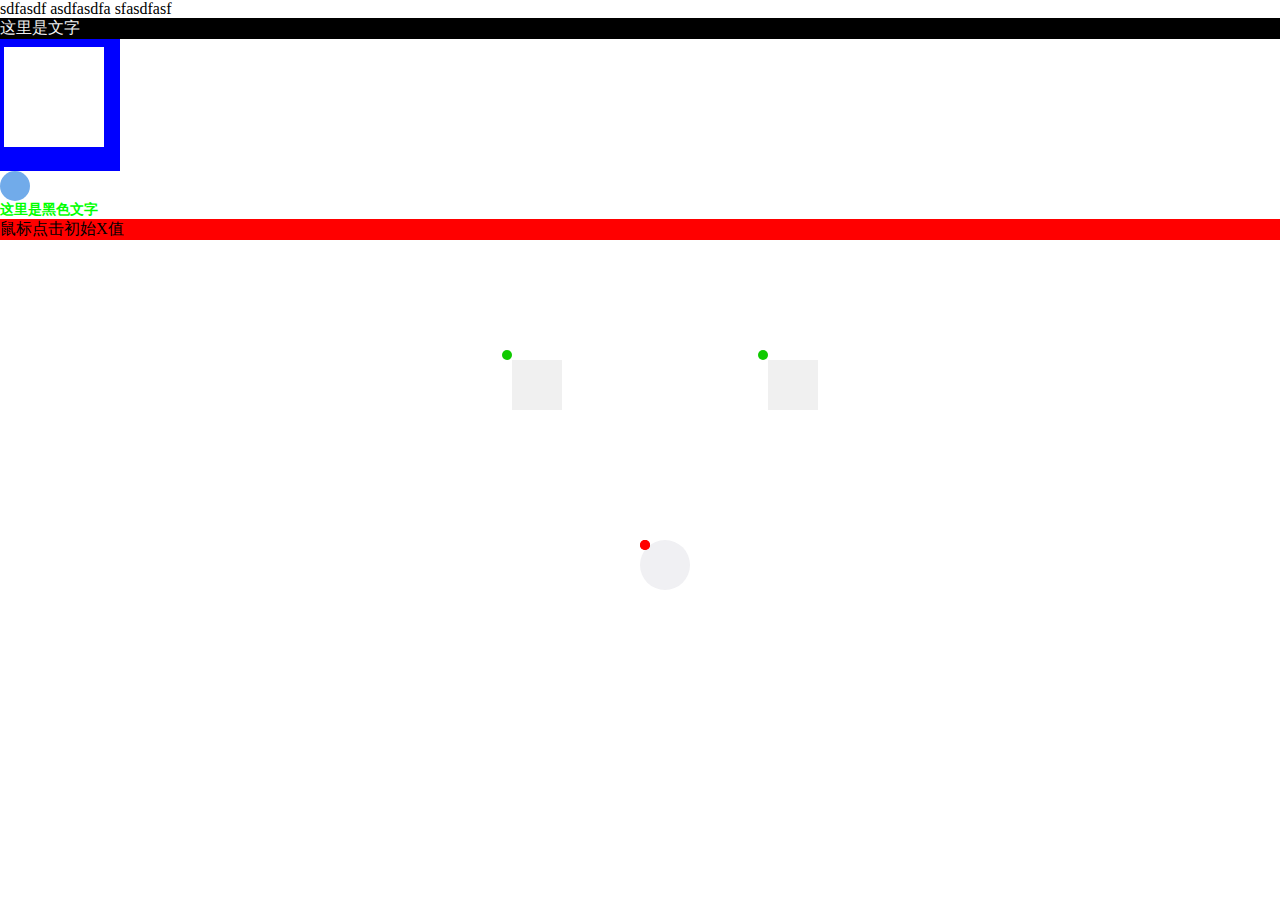
<file: index.html>
<!DOCTYPE html>
<html lang="en">
<head>
    <meta charset="UTF-8">
    <title>Title</title>
    <script src="js/jquery-1.7.2.min.js" type="text/javascript"></script>
    <script src="js/myfunctions.js" type="text/javascript"></script>
    <link href="css/style.css" rel="stylesheet" type="text/css" />
</head>
<body>
sdfasdf
asdfasdfa
sfasdfasf
<div id="bugInfoDrag1" class="bugInfoDrag" style="left:40%;top:40%;"></div>

<div id="bugInfoDrag2" class="bugInfoDrag delay2" style="left:60%;top:40%;"></div>

<div class="circleSprite" style="left:50%;top:60%"></div>

<div class="textPanel fadeInRight">这里是文字</div>

<div class="borderBox"></div>

<div class="colorSprite"></div>

<div class="blackText">这里是黑色文字</div>

<div class="divFrame">鼠标点击初始X值</div>

<script type="text/javascript">

    $.fn.DragElement = function() {
        /*
        var defaults = {aaa:'1',bbb:'2'};
        var opts = $.extend(defaults, options);*/

        var dragEntity = {
            $dragElement:null,  //拖动元素
            startX:0,            //鼠标点击初始X值
            startY:0,            //鼠标点击初始Y值
            isActive:false      //是否拖放进行中
        }

        dragEntity.$dragElement = $(this);
        dragEntity.$dragElement.on("mousedown",function(e){
            var offset = dragEntity.$dragElement.offset();
            dragEntity.startX = e.pageX - offset.left; //获取元素与鼠标坐标的相对位置
            dragEntity.startY = e.pageY - offset.top;
            dragEntity.isActive = true;
        });

        $(document).on("mousemove",function(e){
            if (dragEntity.isActive){
                var toX = e.pageX - dragEntity.startX; //移动到鼠标坐标位置（- 相对位置偏移）
                var toY = e.pageY - dragEntity.startY;
                dragEntity.$dragElement.css({"left":toX + "px","top":toY + "px"});
                //console.log("toX:" + toX + "; toY:" + toY + "; startX:" + dragEntity.startX + "; startY:" + dragEntity.startY);
            }
        });

        $(document).on("mouseup",function(e){
            dragEntity.isActive = false;
        });

    };

    $("#bugInfoDrag1").DragElement();
    $("#bugInfoDrag2").DragElement();

    //拖放实体




    //alert(ComAB(2,1));

</script>







</body>
</html>
</file>
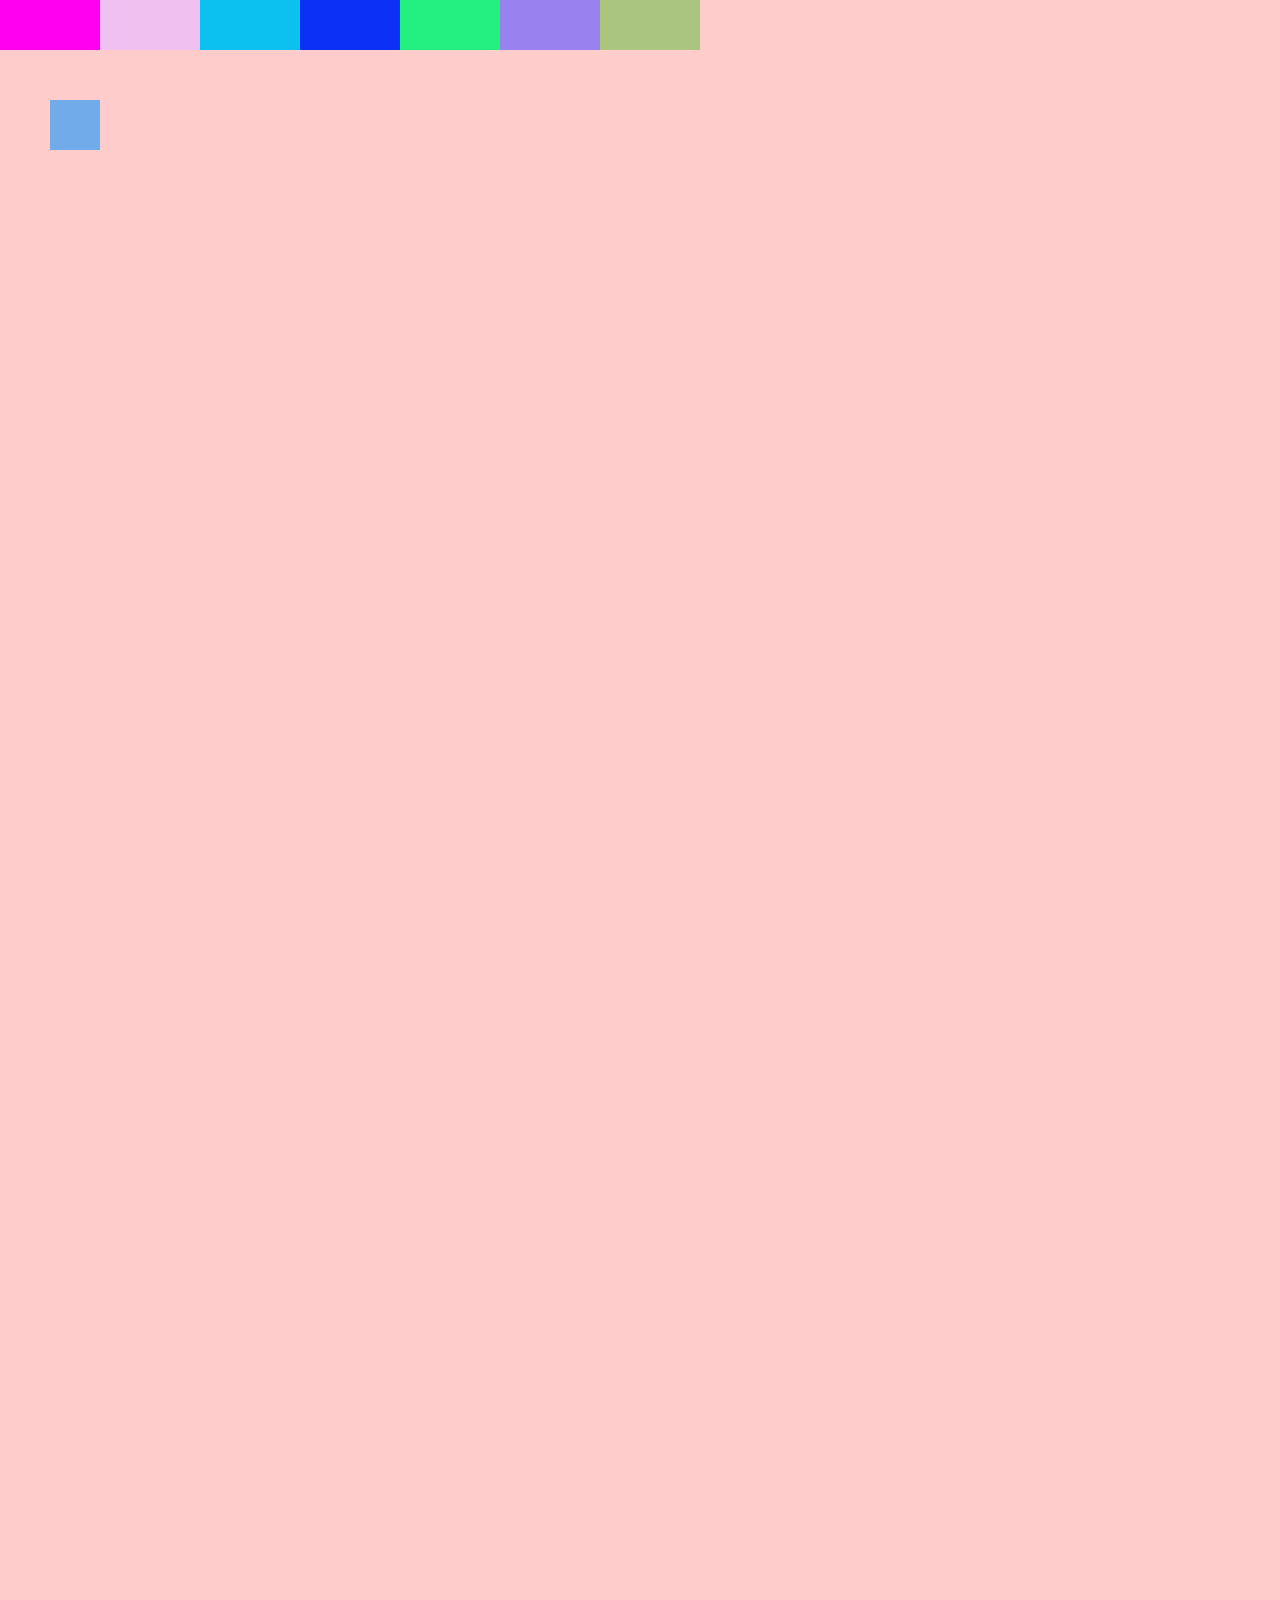
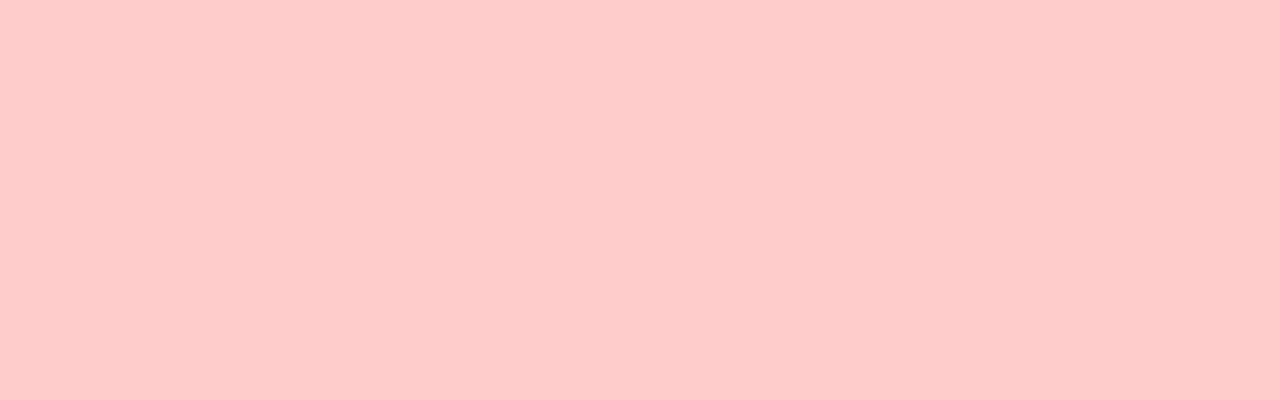
<file: cute.html>
<!DOCTYPE html>
<html lang="en">
<head>
    <meta charset="UTF-8">
    <title>Title</title>
    <meta name="viewport" content="width=device-width, initial-scale=1.0, maximum-scale=1.0, user-scalable=no" />
    <script src="js/jquery-1.7.2.min.js" type="text/javascript"></script>
    <script src="js/myfunctions.js" type="text/javascript"></script>
    <link href="css/style.css" rel="stylesheet" type="text/css" />
</head>
<body style="-webkit-overflow-scrolling:auto;">
    <div style="background-color:#fcc;height:2000px">
        <div id="cute" class="cute" style="position:absolute;top:100px;left:50px"></div>

        <div id="navlist" class="nav-list">
            <ul>
                <li></li>
                <li></li>
                <li></li>
                <li></li>
                <li></li>
                <li></li>
                <li></li>
                <li></li>
            </ul>
        </div>

    </div>

    <script type="text/javascript">
        var cuteEntity = {
            element: null,
            startX:0,
            startY:0,
            isActive:false
        }
        cuteEntity.$element = $("#cute");
        cuteEntity.$element.on("touchstart",function(e){
            var offset = cuteEntity.$element.offset();
            var touches = e.originalEvent.touches[0];
            cuteEntity.startX = touches.pageX - offset.left;
            cuteEntity.startY = touches.pageY - offset.top;
            cuteEntity.isActive = true;
        });
        $(document).on("touchmove",function(e){
            if (cuteEntity.isActive == true){
                var touches = e.originalEvent.touches[0];
                var toX = touches.pageX - cuteEntity.startX;
                var toY = touches.pageY - cuteEntity.startY;
                cuteEntity.$element.css({left:toX + "px",top:toY + "px"});
                //console.log("x:" + toX + ";y:" + toY);
                //console.log(.pageX);
            }
            return false;
        });
        $(document).on("touchend",function(e){
            cuteEntity.isActive = false;
        });
        cuteEntity.$element.on("touchend",function(e){
            cuteEntity.isActive = false;
        });

        var listEntity = {
            element: null,
            startX:0,
            startY:0,
            isActive:false,
            lastMoveTime:0,
            lastMoveStartX:0,
            lastMoveStartY:0,
            stopInertiaMove:false
        }
        listEntity.$element = $("#navlist");
        listEntity.$element.on("touchstart",function(e){
            var offset = listEntity.$element.offset();
            var touches = e.originalEvent.touches[0];
            listEntity.startX = touches.pageX - offset.left;
            listEntity.startY = touches.pageY - offset.top;
            listEntity.isActive = true;
        });
        $(document).on("touchmove",function(e){
            if (listEntity.isActive == true){
                var touches = e.originalEvent.touches[0];
                var toX = touches.pageX - listEntity.startX;
                var toY = touches.pageY - listEntity.startY;
                //cuteEntity.$element.css({left:toX + "px",top:toY + "px"});
                listEntity.$element.css({"margin-left":toX + "px"});
                //console.log("x:" + toX + ";y:" + toY);
                //console.log(.pageX);

                var nowTime = e.timeStamp || Date.now();
                listEntity.stopInertiaMove = true;
                if(nowTime - listEntity.lastMoveTime > 300) {
                    listEntity.lastMoveTime = nowTime;
                    listEntity.lastMoveStartX = touches.pageX;
                    listEntity.lastMoveStartY = touches.pageY;
                }
            }
            return false;
        });
        $(document).on("touchend",function(e){
            if (listEntity.isActive){return}
            listEntity.isActive = false;

            var touches = e.originalEvent.changedTouches[0];
            console.log(e);
            var nowX = touches.clientX;
            var nowY = touches.clientY;
            var nowTime = e.timeStamp || Date.now();


            var v = (nowX - listEntity.lastMoveStartX) / (nowTime - listEntity.lastMoveTime); //最后一段时间手指划动速度
            var nowTime = e.timeStamp || Date.now();


            (function(v, startTime, contentX) {
                var dir = v > 0 ? -1 : 1; //加速度方向
                var toX = contentX + (v * 200);
                function inertiaMove() {
                    var thisX = parseInt(listEntity.$element.css("margin-left"));
                    var dx = (toX - thisX) * 0.1;
                    var tx = thisX + dx;
                    console.log("toX:" + toX + "; thisX:" + thisX);
                    listEntity.$element.css({"margin-left":tx + "px"});
                    if (Math.abs(toX - tx) < 10){
                        listEntity.$element.css({"margin-left":toX + "px"});
                    }else{
                        if (tx > 0){
                            listEntity.$element.css({"margin-left":"0px"});
                        }else if (tx < -listEntity.$element.width()){
                            listEntity.$element.css({"margin-left": - listEntity.$element.width() +"px"});
                        }else{
                            setTimeout(inertiaMove, 10);
                        }
                    }
                }
                inertiaMove();
            })(v, nowTime, parseInt(listEntity.$element.css("margin-left")));
            /*
            (function(v, startTime, contentX) {
                var dir = v > 0 ? -1 : 1; //加速度方向
                var deceleration = dir*0.0006;
                var duration = v / deceleration; // 速度消减至0所需时间
                var dist = v * duration / 2; //最终移动多少
                function inertiaMove() {
                    if(listEntity.stopInertiaMove) return;
                    var nowTime = e.timeStamp || Date.now();
                    var t = nowTime-startTime;
                    var nowV = v + t*deceleration;
                    // 速度方向变化表示速度达到0了
                    if(dir*nowV < 0) {
                        return;
                    }
                    var moveX = (v + nowX)/2 * t;
                    listEntity.$element.css({"margin-left":moveX + "px"});
                    setTimeout(inertiaMove, 10);
                }
                inertiaMove();
            })(v, nowTime, nowX);*/

        });
        listEntity.$element.on("touchend",function(e){
            listEntity.isActive = false;
        });

    </script>



</body>
</html>
</file>
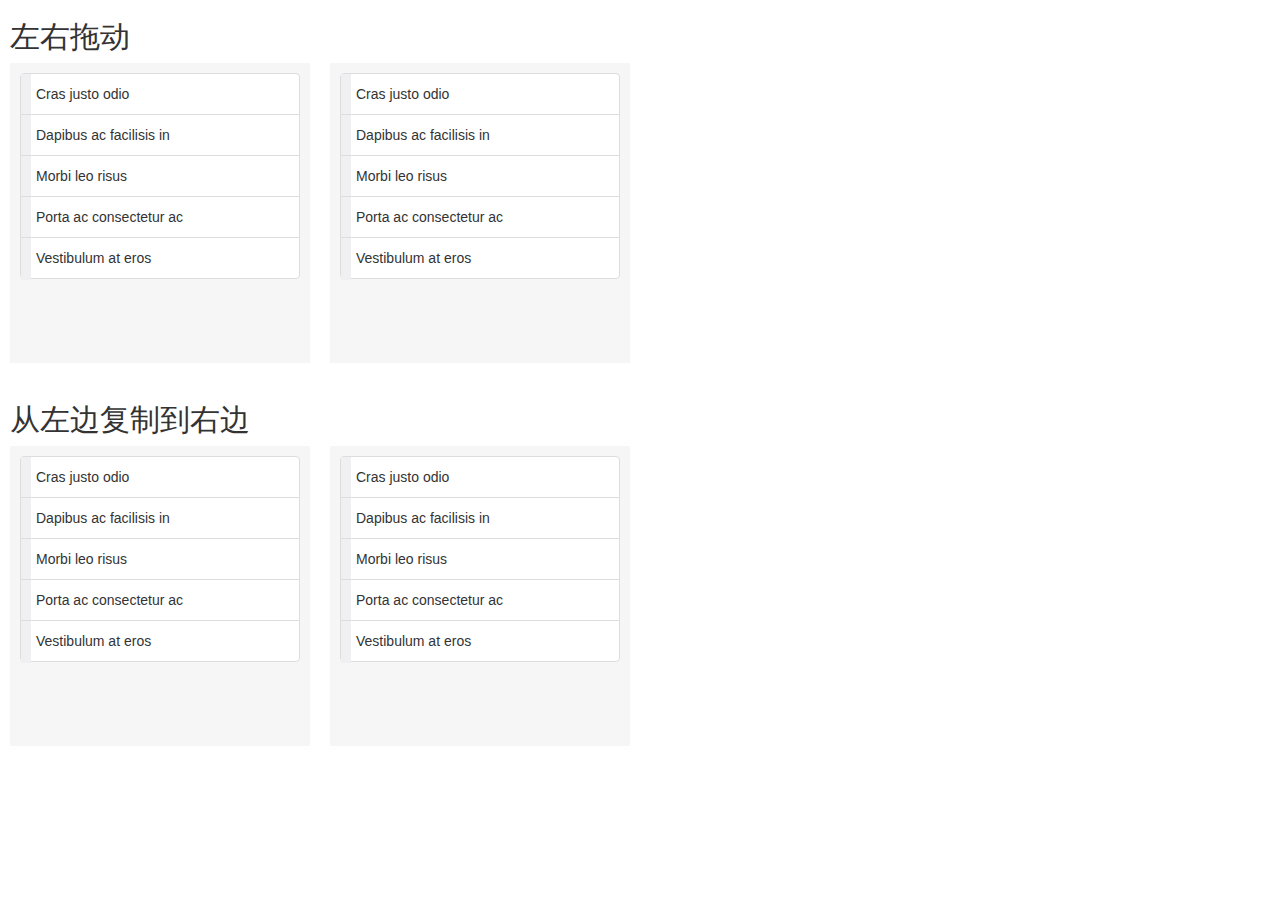
<file: drag-bootstrap.html>
<!DOCTYPE html>
<html lang="en">
<head>
    <meta charset="UTF-8">
    <title>拖动演示</title>
    <script src="js/jquery-1.7.2.min.js" type="text/javascript"></script>
    <script src="js/myfunctions.js" type="text/javascript"></script>
    <link href="bootstrap/css/bootstrap.css" rel="stylesheet" type="text/css" />
    <style type="text/css">
        body,ul,li,table,td,div,dl,dd,dt,span,em {list-style:none;padding:0;margin:0}
        .draglist {width:200px}
        .draglist ul li {border:1px solid #ddd;text-align:center;margin:-1px -1px 0 -1px;background-color:#fff;width:200px;padding:10px 0;line-height:35px}
        /*.draglist ul li:hover {border-color:#f00;position:relative;z-index:99}*/
        .draglist ul li .handle {float:left;width:10px;height:35px;margin:-11px 0 0 -11px;background-color:#f0f0f3;cursor:move;}
        .draglist ul li .handle:hover {background-color:#e0e0e3}
        .blank-element {opacity:0.2}
        .wlist {width:auto;}
        .wlist ul li {float:left;width:auto;margin:10px;padding:10px 20px}
        .wlist ul li .handle {margin-left:-31px;}

        .drag-list {width:300px;background-color:#f6f6f6}
        .drag-list li {width:280px}
        .drag-list .handle {cursor:move;height:42px;width:10px;background-color:#f0f0f3;position:absolute;left:0;top:0}
        .drag-list .handle:hover {background-color:#DDEEF7;}
    </style>
</head>
<body>

<div style="margin:10px">
    <h2>左右拖动</h2>
    <div style="width:300px;float:left">
        <ul class="list-group drag-list dl_a"style="padding:10px;min-height:300px">
            <li class="list-group-item"><span class="handle"></span>Cras justo odio</li>
            <li class="list-group-item"><span class="handle"></span>Dapibus ac facilisis in</li>
            <li class="list-group-item"><span class="handle"></span>Morbi leo risus</li>
            <li class="list-group-item"><span class="handle"></span>Porta ac consectetur ac</li>
            <li class="list-group-item"><span class="handle"></span>Vestibulum at eros</li>
        </ul>
    </div>
    <div style="width:300px;float:left;margin-left:20px">
        <ul class="list-group drag-list dl_a" style="padding:10px;min-height:300px">
            <li class="list-group-item"><span class="handle"></span>Cras justo odio</li>
            <li class="list-group-item"><span class="handle"></span>Dapibus ac facilisis in</li>
            <li class="list-group-item"><span class="handle"></span>Morbi leo risus</li>
            <li class="list-group-item"><span class="handle"></span>Porta ac consectetur ac</li>
            <li class="list-group-item"><span class="handle"></span>Vestibulum at eros</li>
        </ul>
    </div>
</div>

<div style="clear:both"></div>

<div style="margin:10px">
    <h2>从左边复制到右边</h2>
    <div style="width:300px;float:left">
        <ul id="divDragSrcID" class="list-group drag-list dl_b" style="padding:10px;min-height:300px">
            <li class="list-group-item"><span class="handle"></span>Cras justo odio</li>
            <li class="list-group-item"><span class="handle"></span>Dapibus ac facilisis in</li>
            <li class="list-group-item"><span class="handle"></span>Morbi leo risus</li>
            <li class="list-group-item"><span class="handle"></span>Porta ac consectetur ac</li>
            <li class="list-group-item"><span class="handle"></span>Vestibulum at eros</li>
        </ul>
    </div>
    <div style="width:300px;float:left;margin-left:20px">
        <ul class="list-group drag-list dl_b" style="padding:10px;min-height:300px">
            <li class="list-group-item"><span class="handle"></span>Cras justo odio</li>
            <li class="list-group-item"><span class="handle"></span>Dapibus ac facilisis in</li>
            <li class="list-group-item"><span class="handle"></span>Morbi leo risus</li>
            <li class="list-group-item"><span class="handle"></span>Porta ac consectetur ac</li>
            <li class="list-group-item"><span class="handle"></span>Vestibulum at eros</li>
        </ul>
    </div>
</div>




<script type="text/javascript">

    var dragList = $(".dl_a");    //放下接收的 li 元素的 DIV
    var dragListOpt = {
        direction:"vertical-cross",
        handle:".handle"
    };
    $(dragList).DragElement(dragListOpt);


    //复制模式
    var dragList2 = $(".dl_b");    //放下接收的 li 元素的 DIV
    var dragListOpt2 = {
        direction:"vertical-cross",
        handle:".handle",
        isCopyMode:true,
        copySrcDivId:"divDragSrcID"
    };
    $(dragList2).DragElement(dragListOpt2);

</script>




</body>
</html>
</file>
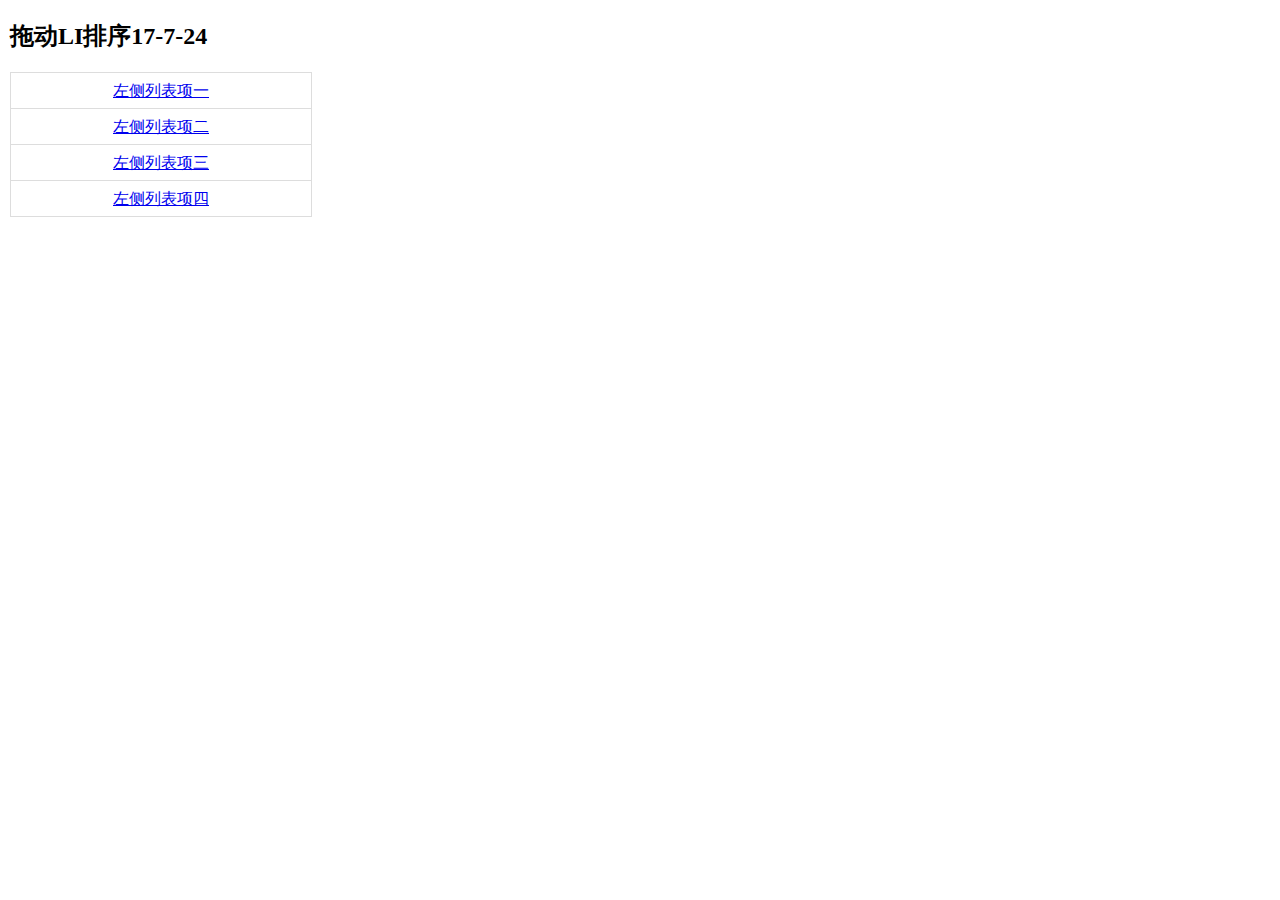
<file: drag.html>
<!DOCTYPE html>
<html lang="en">
<head>
    <meta charset="UTF-8">
    <title>拖动演示</title>
    <script src="js/jquery-1.7.2.min.js" type="text/javascript"></script>
    <style type="text/css">
        body,ul,li,table,td,div,dl,dd,dt,span,em {list-style:none;padding:0;margin:0}
        .draglist {width:300px}
        .draglist ul li {border:1px solid #ddd;height:35px;line-height:35px;text-align:center;cursor:move;margin-bottom:-1px;background-color:#fff;width:300px}
        .draglist ul li:hover {border-color:#f00;position:relative;z-index:99}
        .blank-element {opacity:0.2}
    </style>
</head>
<body>



<div style="margin:10px">
    <div class="draglist">
        <h2>拖动LI排序17-7-24</h2>
        <ul class="startdraglist">
            <li><a href="javascript:">左侧列表项一</a></li>
            <li><a href="javascript:">左侧列表项二</a></li>
            <li><a href="javascript:">左侧列表项三</a></li>
            <li><a href="javascript:">左侧列表项四</a></li>
        </ul>
    </div>
</div>


<script type="text/javascript">

    $.fn.DragElement = function(options) {

        var dragEntity = {
            $dragElement:null,   //拖动元素
            $dropElements:null,  //放下元素的DIV集合
            direction:"vertical",      //元素排列方向 [vertical:垂直, 其它值:水平]
            startX:0,            //鼠标点击初始X值
            startY:0,            //鼠标点击初始Y值
            offsetX:0,           //鼠标坐标与元素的偏移
            offsetY:0,           //鼠标坐标与元素的偏移
            isActive:false,      //是否拖放进行中
            $blankElement:false,  //元素的占位副本
            isMoveFirst:false        //是否移动到首项标识
        }

        dragEntity = $.extend(dragEntity, options);

        dragEntity.$dragElement = $(this);

        /*
        * 方法名称：isRECTIntersect
        * 实现功能：判断两个矩形是否相交
        * 参数说明：
        *          rect1:要比较的第一组 RECT ,  格式：
        *          {
        *             x1,  //第一点坐标X
        *             y2,  //第一点坐标Y
        *             x2,  //第二点坐标X
        *             x2,  //第二点坐标Y
        *          };
        *
        *          * 约定，x2 > x1 且 y2 > y1
        *
        *          rect2:要比较的第二组 RECT , 格式与 rect1 相同;
        *          direction: [vertical:只判断垂直，元素每行一个的情况, 其它值：正常判断]
        *
        *
        *
        *
        */
        function isRECTIntersect(rect1,rect2,direction){
            if ("vertical" == direction){
                //垂直
                var height1 = rect1.y2-rect1.y1; //drop 对象高度
                var height2 = rect2.y2-rect1.y1; //drag 对象高度
                //判断是否相交 (仅判断Y部分)
                if (height1 > height2){
                    //drop 高度大于 drag
                    if (rect1.y1 <= rect2.y1 && rect1.y2 >= rect2.y2){
                        return true;
                    }
                }else if (height1 < height2){
                    //drop 高度小于 drag
                    if (rect1.y1 >= rect2.y1 && rect1.y2 <= rect2.y2){
                        return true;
                    }
                }else if ((rect1.y1 >= rect2.y1 && rect1.y1 <= rect2.y2) ||
                        (rect1.y2 >= rect2.y1 && rect1.y2 <= rect2.y2)
                ){
                    //如果
                    return true;
                }else if ((rect1.y1 >= rect2.y1 && rect1.y1 <= rect2.y2) ||
                        (rect1.y2 >= rect2.y1 && rect1.y2 <= rect2.y2)
                ){
                    //高度相等情况判断
                    return true;
                }
            }else{

            }
        }



        dragEntity.$dragElement.on("mousedown",function(e){

            //复制占位副本
            dragEntity.$blankElement = dragEntity.$dragElement.clone();
            dragEntity.$blankElement.addClass("blank-element");
            //dragEntity.$blankElement.css({"visibility":"hidden"});
            dragEntity.$dragElement.after(dragEntity.$blankElement);

            var offset = dragEntity.$dragElement.offset();
            dragEntity.offsetX = offset.left;//dragEntity.$dragElement.css("transform");//// - offset.left; //获取元素与鼠标坐标的相对位置
            dragEntity.offsetY = offset.top;//dragEntity.$dragElement.css("transform");//// - offset.left; //获取元素与鼠标坐标的相对位置

            dragEntity.startX = e.pageX - dragEntity.offsetX; //获取元素与鼠标坐标的相对位置
            dragEntity.startY = e.pageY - dragEntity.offsetY;
            dragEntity.isActive = true;
            //console.log("dragEntity.offsetX:" + dragEntity.offsetX + "; dragEntity.offsetY:" + dragEntity.offsetY + "; e.pageX:" + e.pageX + "; e.pageY:" + e.pageY);
            dragEntity.$dragElement.css("position","absolute");




            event.preventDefault();
        });

        $(document).on("mousemove",function(e){
            if (dragEntity.isActive){
                var toX = e.pageX - dragEntity.startX;// + dragEntity.offsetX; //移动到鼠标坐标位置（- 相对位置偏移）
                var toY = e.pageY - dragEntity.startY;// + dragEntity.offsetY;

                dragEntity.$dragElement.css({"left":toX + "px","top":toY + "px"});

                //获取移动对象的 RECT (x1,y1,x2,y2)
                var offset = dragEntity.$dragElement.offset();
                var RECT = {
                    x1:offset.left,
                    y1:offset.top,
                    x2:offset.left + dragEntity.$dragElement.width(),
                    y2:offset.top + dragEntity.$dragElement.height()
                }

                var $currentDropElement = null;
                var minTop = 9999;//最小top

                //循环判断是否相交
                if ("vertical" == dragEntity.direction){
                    //垂直
                    dragEntity.$dropElements.each(function(i){
                        if (null == $currentDropElement){
                            var $this = $(this);
                            var dropOffset = $this.offset();
                            //获取drop对象的 RECT (x1,y1,x2,y2)
                            var dropRECT = {
                                x1:dropOffset.left,
                                y1:dropOffset.top,
                                x2:dropOffset.left + $this.width(),
                                y2:dropOffset.top + $this.height()
                            }
                            if (minTop > dropRECT.y1){
                                minTop = dropRECT.y1;
                            }

                            //加偏移
                            dropRECT.y1 += parseInt($this.height() / 2);
                            dropRECT.y2 += parseInt($this.height() / 2);

                            if (dropRECT.x1 == RECT.x1 &&
                                dropRECT.x2 == RECT.x2 &&
                                dropRECT.y1 == RECT.y1 &&
                                dropRECT.y2 == RECT.y2){
                                //相同的 (drop 就是 drag) 不作处理
                            }else{
                                var dropHeight = $this.height(); //drop 对象高度
                                var dragHeight = $this.height(); //drag 对象高度
                                //判断是否相交 (仅判断Y部分)
                                if (dropHeight > dragHeight){
                                    //drop 高度大于 drag
                                    if (dropRECT.y1 <= RECT.y1 && dropRECT.y2 >= RECT.y2){
                                        $currentDropElement = $this;
                                    }
                                }else if (dropHeight < dragHeight){
                                    //drop 高度小于 drag
                                    if (dropRECT.y1 >= RECT.y1 && dropRECT.y2 <= RECT.y2){
                                        $currentDropElement = $this;
                                    }
                                }else if ((dropRECT.y1 >= RECT.y1 && dropRECT.y1 <= RECT.y2) ||
                                        (dropRECT.y2 >= RECT.y1 && dropRECT.y2 <= RECT.y2)
                                ){
                                    //如果
                                    $currentDropElement = $this;
                                }else if ((dropRECT.y1 >= RECT.y1 && dropRECT.y1 <= RECT.y2) ||
                                        (dropRECT.y2 >= RECT.y1 && dropRECT.y2 <= RECT.y2)
                                ){
                                    //高度相等情况判断
                                    $currentDropElement = $this;
                                }
                            }
                        }
                    })
                }else{
                    //水平
                }


                console.log(RECT.y2 + ";" + minTop);
                if (null == $currentDropElement){
                    //不与任何一项相交，则判断是否在最顶，如是，则认为是移动到首项。
                    if (RECT.y1 <= minTop){
                        dragEntity.$blankElement.parent().prepend(dragEntity.$blankElement);
                    }
                    dragEntity.isMoveFirst = true;
                }else{
                    //找到相交，拟移动至相应处
                    $currentDropElement.after(dragEntity.$blankElement);
                    dragEntity.isMoveFirst = false;
                }





                //console.log("dragEntity.offsetX:" + dragEntity.offsetX + "; dragEntity.offsetY:" + dragEntity.offsetY + "; e.pageX:" + e.pageX + "; e.pageY:" + e.pageY + "; toX:" + toX + "; toY:" + toY + "; startX:" + dragEntity.startX + "; startY:" + dragEntity.startY);

            }
        });

        $(document).on("mouseup",function(e){
            if (dragEntity.isActive){
                dragEntity.isActive = false;
                dragEntity.$dragElement.css({"position":"static","left":"auto","top":"auto"});
                if (dragEntity.isMoveFirst){
                    //移动到首项
                    dragEntity.$blankElement.before(dragEntity.$dragElement);
                }else{
                    dragEntity.$blankElement.after(dragEntity.$dragElement);
                }
                dragEntity.$blankElement.remove();
            }
        });

    };

    var dragListLis = $(".startdraglist li");    //放下接收的 li 元素
    var dragListOpt = {
        $dropElements:dragListLis
    }
    dragListLis.each(function(){
        $(this).DragElement(dragListOpt);
    });

    //拖放实体


</script>




</body>
</html>
</file>
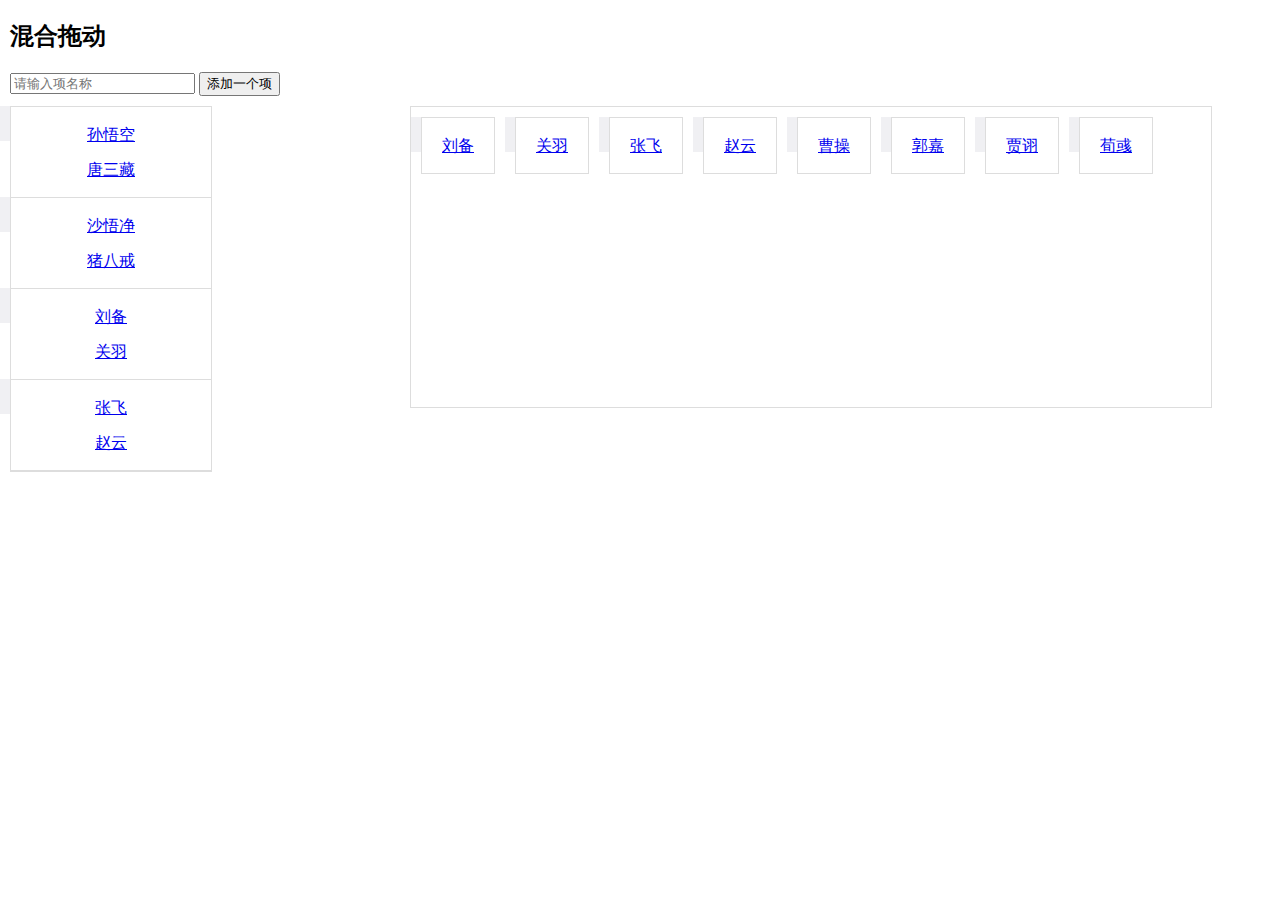
<file: dragcombo.html>
<!DOCTYPE html>
<html lang="en">
<head>
    <meta charset="UTF-8">
    <title>拖动演示</title>
    <script src="js/jquery-1.7.2.min.js" type="text/javascript"></script>
    <style type="text/css">
        body,ul,li,table,td,div,dl,dd,dt,span,em {list-style:none;padding:0;margin:0}
        .draglist {width:200px}
        .draglist ul li {border:1px solid #ddd;text-align:center;margin:-1px -1px 0 -1px;background-color:#fff;width:200px;padding:10px 0;line-height:35px}
        /*.draglist ul li:hover {border-color:#f00;position:relative;z-index:99}*/
        .draglist ul li .handle {float:left;width:10px;height:35px;margin:-11px 0 0 -11px;background-color:#f0f0f3;cursor:move;}
        .draglist ul li .handle:hover {background-color:#e0e0e3}
        .blank-element {opacity:0.2}
        .wlist {width:auto;}
        .wlist ul li {float:left;width:auto;margin:10px;padding:10px 20px}
        .wlist ul li .handle {margin-left:-31px;}
    </style>
</head>
<body>


<div style="margin:10px">
    <h2>混合拖动</h2>
    <input id="inputItemName" type="text" placeholder="请输入项名称" />
    <button onclick="AddItem_OnClick()">添加一个项</button>
    <div style="clear:both;margin-bottom:10px"></div>
    <div style="width:400px;float:left">
        <div class="draglist" style="border:1px solid #ddd;">
            <ul id="#ulDragList" class="ul-draglist" style="min-height:300px">
                <li><span class="handle"></span>
                    <dl>
                        <dd><a href="javascript:">孙悟空</a></dd>
                        <dd><a href="javascript:">唐三藏</a></dd>
                    </dl>
                </li>
                <li><span class="handle"></span>
                    <dl>
                        <dd><a href="javascript:">沙悟净</a></dd>
                        <dd><a href="javascript:">猪八戒</a></dd>
                    </dl>
                </li>
                <li><span class="handle"></span>
                    <dl>
                        <dd><a href="javascript:">刘备</a></dd>
                        <dd><a href="javascript:">关羽</a></dd>
                    </dl>
                </li>
                <li><span class="handle"></span>
                    <dl>
                        <dd><a href="javascript:">张飞</a></dd>
                        <dd><a href="javascript:">赵云</a></dd>
                    </dl>
                </li>
            </ul>
        </div>
    </div>
    <div style="width:802px;float:left">
        <div class="draglist wlist" style="border:1px solid #ddd;">
            <ul class="ul-draglist" style="min-height:300px">
                <li><span class="handle"></span><a href="javascript:">刘备</a></li>
                <li><span class="handle"></span><a href="javascript:">关羽</a></li>
                <li><span class="handle"></span><a href="javascript:">张飞</a></li>
                <li><span class="handle"></span><a href="javascript:">赵云</a></li>
                <li><span class="handle"></span><a href="javascript:">曹操</a></li>
                <li><span class="handle"></span><a href="javascript:">郭嘉</a></li>
                <li><span class="handle"></span><a href="javascript:">贾诩</a></li>
                <li><span class="handle"></span><a href="javascript:">荀彧</a></li>
            </ul>
        </div>
    </div>
</div>
<div style="clear:both"></div>
<div id="debug" style="color:#f00"></div>



<script type="text/javascript">

    $.fn.DragElement = function(options) {

        var dragEntity = {
            selector:"li",       //拖放元素选择器，一般默认li即可
            $dragList:null,      //拖动元素外层DIV
            $dragElement:null,   //拖动元素
            $dropElements:null,  //放下元素的DIV集合
            direction:"vertical",      //元素排列方向 [vertical:只判断垂直, horizontal:只判断水平, all:都判断,
                                       // vertical-cross:垂直，从一个到另一个
                                       // all-cross:都判断，从一个到另一个]
            startX:0,            //鼠标点击初始X值
            startY:0,            //鼠标点击初始Y值
            offsetX:0,           //鼠标坐标与元素的偏移
            offsetY:0,           //鼠标坐标与元素的偏移
            isActive:false,      //是否拖放进行中
            $blankElement:false,  //元素的占位副本
            oldX:0,              //上一次移动的X
            oldY:0,              //上一次移动的Y  根据拖动的方向(上下左右)，给出合适的移动方法
            handle:''            //手柄选择器，默认为空
        };

        dragEntity = $.extend(dragEntity, options);
        dragEntity.$dragList = $(this);

        //每组拖放DIV初始化一个随机ID
        dragEntity.$dragList.each(function(){
            $(this).data("dragDivId","dragDiv_" + Math.ceil(Math.random() * 1000));
        })

        /*
         * 方法名称：isRECTIntersect
         * 实现功能：判断两个矩形是否相交
         * 参数说明：
         *          rect1:要比较的第一组 RECT ,  格式：
         *          {
         *             x1,  //第一点坐标X
         *             y2,  //第一点坐标Y
         *             x2,  //第二点坐标X
         *             x2,  //第二点坐标Y
         *          };
         *
         *          * 约定，x2 > x1 且 y2 > y1
         *
         *          rect2:要比较的第二组 RECT , 格式与 rect1 相同;
         *          direction: [vertical:只判断垂直，元素每行一个的情况, horizontal:只判断水平, all：都判断]
         *
         *
         *
         *
         */
        function isRECTIntersect(rect1,rect2,direction){
            if ("vertical" == direction){
                //垂直
                var height1 = rect1.y2-rect1.y1; //drop 对象高度
                var height2 = rect2.y2-rect2.y1; //drag 对象高度
                //判断是否相交 (仅判断Y部分)
                if (height1 > height2){
                    //drop 高度大于 drag
                    if (rect1.y1 <= rect2.y1 && rect1.y2 >= rect2.y2){
                        return true;
                    }
                }else if (height1 < height2){
                    //drop 高度小于 drag
                    if (rect1.y1 >= rect2.y1 && rect1.y2 <= rect2.y2){
                        return true;
                    }
                }else if ((rect1.y1 >= rect2.y1 && rect1.y1 <= rect2.y2) ||
                        (rect1.y2 >= rect2.y1 && rect1.y2 <= rect2.y2)
                ){
                    //高度相等情况判断
                    return true;
                }
            }else if ("horizontal" == direction){
                //水平
                var width1 = rect1.x2-rect1.x1; //drop 对象宽度
                var width2 = rect2.x2-rect2.x1; //drag 对象宽度
                //判断是否相交 (仅判断X部分)
                if (width1 > width2){
                    //drop 高度大于 drag
                    if (rect1.x1 <= rect2.x1 && rect1.x2 >= rect2.x2){
                        return true;
                    }
                }else if (width1 < width2){
                    //drop 高度小于 drag
                    if (rect1.x1 >= rect2.x1 && rect1.x2 <= rect2.x2){
                        return true;
                    }
                }else if ((rect1.x1 >= rect2.x1 && rect1.x1 <= rect2.x2) ||
                        (rect1.x2 >= rect2.x1 && rect1.x2 <= rect2.x2)
                ){
                    //宽度相等情况判断
                    return true;
                }
            }else{
                return isRECTIntersect(rect1,rect2,"vertical") && isRECTIntersect(rect1,rect2,"horizontal");
            }
            return false;
        }

        dragEntity.$dragList.on("mousedown",dragEntity.selector + " " + dragEntity.handle, function(e){

            if ("" != dragEntity.handle){
                dragEntity.$dragElement = $(this).parent();  //当前欲拖动的元素
            }else{
                dragEntity.$dragElement = $(this);  //当前欲拖动的元素
            }

            dragEntity.$dropElements = dragEntity.$dragList.find(dragEntity.selector);  //当前组所有能拖动的元素

            //复制占位副本
            dragEntity.$blankElement = dragEntity.$dragElement.clone();
            dragEntity.$blankElement.addClass("blank-element");
            dragEntity.$dragElement.after(dragEntity.$blankElement);

            var offset = dragEntity.$dragElement.offset();
            dragEntity.offsetX = offset.left; //获取元素与鼠标坐标的相对位置
            dragEntity.offsetY = offset.top;  //获取元素与鼠标坐标的相对位置

            dragEntity.startX = e.pageX - dragEntity.offsetX; //获取元素与鼠标坐标的相对位置
            dragEntity.startY = e.pageY - dragEntity.offsetY;
            dragEntity.isActive = true;
            dragEntity.$dragElement.css("position","absolute");

            event.preventDefault();
        });

        $(document).on("mousemove",function(e){

            //var debugStr = "";

            if (dragEntity.isActive){
                var toX = e.pageX - dragEntity.startX;// 移动到鼠标坐标位置（- 相对位置偏移）
                var toY = e.pageY - dragEntity.startY;//

                dragEntity.$dragElement.css({"left":toX + "px","top":toY + "px"});

                //获取移动对象的 RECT (x1,y1,x2,y2)
                var offset = dragEntity.$dragElement.offset();
                var RECT = {
                    x1:offset.left,
                    y1:offset.top,
                    x2:offset.left + dragEntity.$dragElement.width(),
                    y2:offset.top + dragEntity.$dragElement.height()
                }

                //debugStr += "当前拖动："  + Math.ceil(RECT.y1) + "," + Math.ceil(RECT.y2);

                var $currentDropElement = null;
                var minTop = 9999;//最小top
                var moveVDirection = "down";
                var moveHDirection = "right";

                if (e.pageY > dragEntity.oldY){
                    moveVDirection = "down";
                }else if (e.pageY < dragEntity.oldY){
                    moveVDirection = "up";
                }else{
                    moveVDirection = "none";
                }

                if (e.pageX > dragEntity.oldX){
                    moveHDirection = "right";
                }else if (e.pageX < dragEntity.oldX){
                    moveHDirection = "left";
                }else{
                    moveHDirection = "none";
                }

                dragEntity.oldX = e.pageX;
                dragEntity.oldY = e.pageY;

                //循环判断是否相交
                dragEntity.$dropElements.each(function(i){
                    if (null == $currentDropElement){
                        var $this = $(this);
                        var dropOffset = $this.offset();
                        //获取drop对象的 RECT (x1,y1,x2,y2)
                        var dropRECT = {
                            x1:dropOffset.left,
                            y1:dropOffset.top,
                            x2:dropOffset.left + $this.width(),
                            y2:dropOffset.top + $this.height()
                        };

                        //debugStr += "<br />" + $this.text() + "："  + Math.ceil(dropRECT.y1) + "," + Math.ceil(dropRECT.y2);
                        if (minTop > dropRECT.y1){
                            minTop = dropRECT.y1;
                        }

                        if (dropRECT.x1 == RECT.x1 &&
                            dropRECT.x2 == RECT.x2 &&
                            dropRECT.y1 == RECT.y1 &&
                            dropRECT.y2 == RECT.y2){
                            //元素为自身，不作处理
                        }else{
                            if (isRECTIntersect(RECT,dropRECT,dragEntity.direction)){
                                $currentDropElement = $this;
                            }
                        }
                    }
                })

                //找到相交，拟移动至相应处
                if ($currentDropElement){
                    //console.log(dragEntity.direction);
                    //console.log(moveHDirection);

                    switch(dragEntity.direction){
                        case "vertical","vertical-cross":
                            //垂直判断
                            if ("down" == moveVDirection){
                                $currentDropElement.after(dragEntity.$blankElement);
                            }else if ("up" == moveVDirection){
                                $currentDropElement.before(dragEntity.$blankElement);
                            }
                            break;
                        case "horizontal","horizontal-cross":
                            //水平判断
                            if ("right" == moveHDirection){
                                $currentDropElement.after(dragEntity.$blankElement);
                            }else if ("left" == moveHDirection) {
                                $currentDropElement.before(dragEntity.$blankElement);
                            }
                            break;
                        case "all","all-cross":
                            //全部判断, 按次序优先判断，为了操作体验
                            //根据移动方向，决定在前面或后面插入
                            if ("right" == moveHDirection){
                                $currentDropElement.after(dragEntity.$blankElement);
                            }else if ("left" == moveHDirection){
                                $currentDropElement.before(dragEntity.$blankElement);
                            }else if ("down" == moveVDirection){
                                $currentDropElement.after(dragEntity.$blankElement);
                            }else if ("up" == moveVDirection){
                                $currentDropElement.before(dragEntity.$blankElement);
                            }
                            break;
                    }

                }


                //当跨DIV时,若上面未成功判断相交，则直接移动到所在DIV
                if (null == $currentDropElement) {
                    switch(dragEntity.direction){
                        case "vertical-cross","all-cross":
                            dragEntity.$dragList.each(function (i) {
                                var $this = $(this);
                                var divOffset = $this.offset();
                                var divRECT = {
                                    x1: divOffset.left,
                                    y1: divOffset.top,
                                    x2: divOffset.left + $this.width(),
                                    y2: divOffset.top + $this.height()
                                };
                                if (isRECTIntersect(RECT,divRECT,dragEntity.direction)){
                                    //若欲移动的并非这个DIV，则移动到这个DIV
                                    if (!($this.data("dragDivId") == dragEntity.$blankElement.parent().data("dragDivId"))){
                                        $this.append(dragEntity.$blankElement);
                                    }else{
                                        console.log("it work");
                                    }

                                }
                            })
                    }
                }
            }
        });

        $(document).on("mouseup",function(e){
            if (dragEntity.isActive){
                dragEntity.isActive = false;
                dragEntity.$dragElement.css({"position":"static","left":"auto","top":"auto"});
                dragEntity.$blankElement.after(dragEntity.$dragElement);
                dragEntity.$blankElement.remove();
            }
        });

    };

    var dragList = $(".ul-draglist");    //放下接收的 li 元素的 DIV
    var dragListOpt = {
        direction:"all-cross",
        handle:".handle"
    };
    $(dragList).DragElement(dragListOpt);

    var itemNumber = 0;
    function AddItem_OnClick(){
        var itemName = $("#inputItemName").val();
        if (!itemName){
            itemName = "项目列表" + itemNumber++;
        }
        $("#ulDragList").append('<li><span class="handle"></span><a href="javascript:">' + itemName + '</a></li>');
        alert(1);
    }


</script>




</body>
</html>
</file>
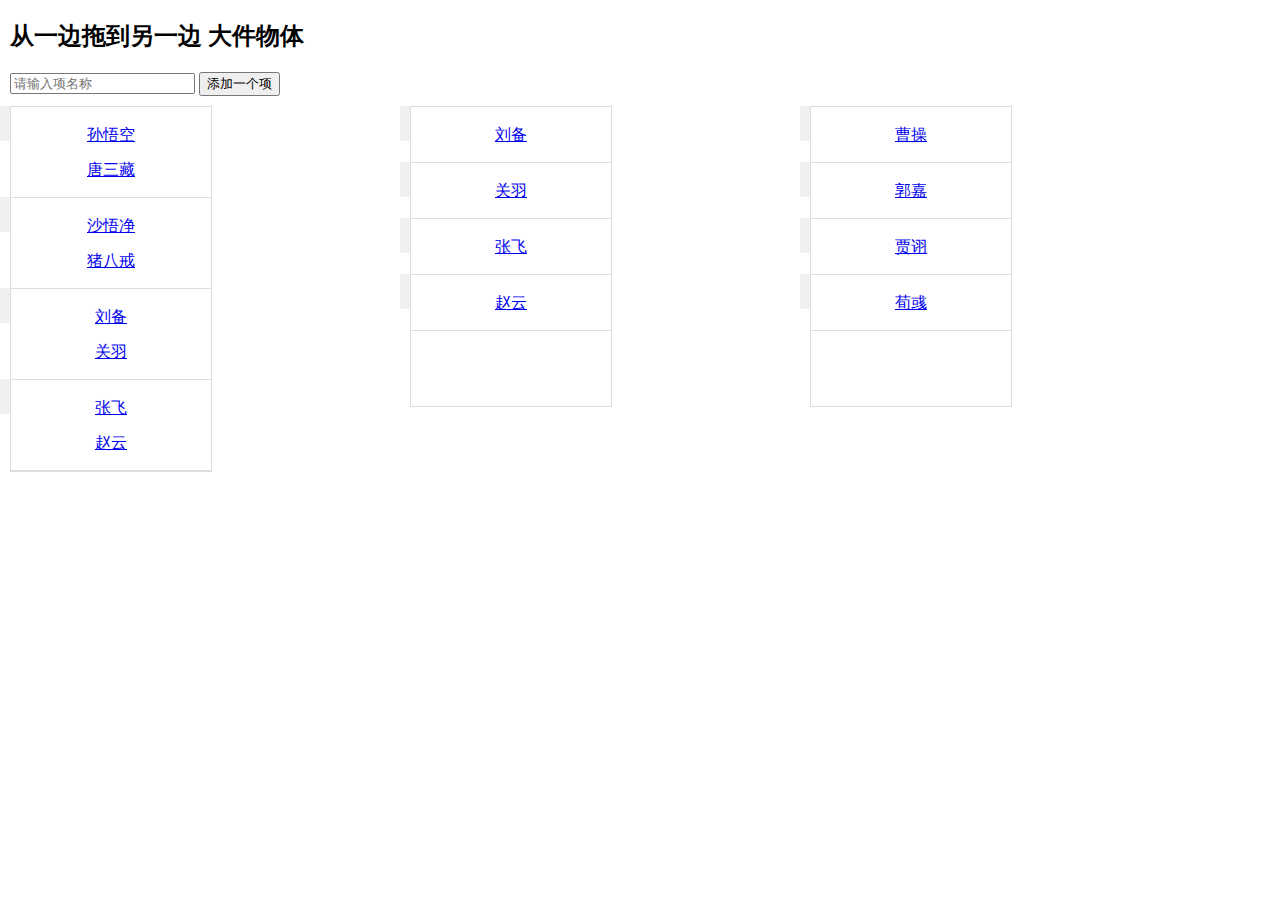
<file: draggroup.html>
<!DOCTYPE html>
<html lang="en">
<head>
    <meta charset="UTF-8">
    <title>拖动演示</title>
    <script src="js/jquery-1.7.2.min.js" type="text/javascript"></script>
    <style type="text/css">
        body,ul,li,table,td,div,dl,dd,dt,span,em {list-style:none;padding:0;margin:0}
        .draglist {width:200px}
        .draglist ul li {border:1px solid #ddd;text-align:center;margin:-1px -1px 0 -1px;background-color:#fff;width:200px;padding:10px 0;line-height:35px}
        /*.draglist ul li:hover {border-color:#f00;position:relative;z-index:99}*/
        .draglist ul li .handle {float:left;width:10px;height:35px;margin:-11px 0 0 -11px;background-color:#f0f0f3;cursor:move;}
        .draglist ul li .handle:hover {background-color:#e0e0e3}
        .blank-element {opacity:0.2}
        .wlist {width:auto;}
        .wlist li {float:left;width:auto;margin:2px;}
    </style>
</head>
<body>


<div style="margin:10px">
    <h2>从一边拖到另一边 大件物体</h2>
    <input id="inputItemName" type="text" placeholder="请输入项名称" />
    <button onclick="AddItem_OnClick()">添加一个项</button>
    <div style="clear:both;margin-bottom:10px"></div>
    <div style="width:400px;float:left">
        <div class="draglist" style="border:1px solid #ddd;">
            <ul id="#ulDragList" class="ul-draglist" style="min-height:300px">
                <li><span class="handle"></span>
                    <dl>
                        <dd><a href="javascript:">孙悟空</a></dd>
                        <dd><a href="javascript:">唐三藏</a></dd>
                    </dl>
                </li>
                <li><span class="handle"></span>
                    <dl>
                        <dd><a href="javascript:">沙悟净</a></dd>
                        <dd><a href="javascript:">猪八戒</a></dd>
                    </dl>
                </li>
                <li><span class="handle"></span>
                    <dl>
                        <dd><a href="javascript:">刘备</a></dd>
                        <dd><a href="javascript:">关羽</a></dd>
                    </dl>
                </li>
                <li><span class="handle"></span>
                    <dl>
                        <dd><a href="javascript:">张飞</a></dd>
                        <dd><a href="javascript:">赵云</a></dd>
                    </dl>
                </li>
            </ul>
        </div>
    </div>
    <div style="width:400px;float:left">
        <div class="draglist" style="border:1px solid #ddd;">
            <ul class="ul-draglist" style="min-height:300px">
                <li><span class="handle"></span><a href="javascript:">刘备</a></li>
                <li><span class="handle"></span><a href="javascript:">关羽</a></li>
                <li><span class="handle"></span><a href="javascript:">张飞</a></li>
                <li><span class="handle"></span><a href="javascript:">赵云</a></li>
            </ul>
        </div>
    </div>
    <div style="width:400px;float:left">
        <div class="draglist" style="border:1px solid #ddd;">
            <ul class="ul-draglist" style="min-height:300px">
                <li><span class="handle"></span><a href="javascript:">曹操</a></li>
                <li><span class="handle"></span><a href="javascript:">郭嘉</a></li>
                <li><span class="handle"></span><a href="javascript:">贾诩</a></li>
                <li><span class="handle"></span><a href="javascript:">荀彧</a></li>
            </ul>
        </div>
    </div>
</div>
<div style="clear:both"></div>
<div id="debug" style="color:#f00"></div>



<script type="text/javascript">

    $.fn.DragElement = function(options) {

        var dragEntity = {
            selector:"li",       //拖放元素选择器，一般默认li即可
            $dragList:null,      //拖动元素外层DIV
            $dragElement:null,   //拖动元素
            $dropElements:null,  //放下元素的DIV集合
            direction:"vertical",      //元素排列方向 [vertical:只判断垂直, horizontal:只判断水平, all:都判断, vertical-cross:垂直，从一个到另一个]
            startX:0,            //鼠标点击初始X值
            startY:0,            //鼠标点击初始Y值
            offsetX:0,           //鼠标坐标与元素的偏移
            offsetY:0,           //鼠标坐标与元素的偏移
            isActive:false,      //是否拖放进行中
            $blankElement:false,  //元素的占位副本
           // isMoveFirst:false,        //是否移动到首项标识
            oldX:0,              //上一次移动的X
            oldY:0,              //上一次移动的Y  根据拖动的方向(上下左右)，给出合适的移动方法
            handle:''            //手柄选择器，默认为空
        };

        dragEntity.$dragList = $(this);

        //每组拖放DIV初始化一个随机ID
        dragEntity.$dragList.each(function(){
            $(this).data("dragDivId","dragDiv_" + Math.ceil(Math.random() * 1000));
        })



        dragEntity = $.extend(dragEntity, options);

        /*
         * 方法名称：isRECTIntersect
         * 实现功能：判断两个矩形是否相交
         * 参数说明：
         *          rect1:要比较的第一组 RECT ,  格式：
         *          {
         *             x1,  //第一点坐标X
         *             y2,  //第一点坐标Y
         *             x2,  //第二点坐标X
         *             x2,  //第二点坐标Y
         *          };
         *
         *          * 约定，x2 > x1 且 y2 > y1
         *
         *          rect2:要比较的第二组 RECT , 格式与 rect1 相同;
         *          direction: [vertical:只判断垂直，元素每行一个的情况, horizontal:只判断水平, all：都判断]
         *
         *
         *
         *
         */
        function isRECTIntersect(rect1,rect2,direction){
            if ("vertical" == direction){
                //垂直
                var height1 = rect1.y2-rect1.y1; //drop 对象高度
                var height2 = rect2.y2-rect2.y1; //drag 对象高度
                //判断是否相交 (仅判断Y部分)
                if (height1 > height2){
                    //drop 高度大于 drag
                    if (rect1.y1 <= rect2.y1 && rect1.y2 >= rect2.y2){
                        return true;
                    }
                }else if (height1 < height2){
                    //drop 高度小于 drag
                    if (rect1.y1 >= rect2.y1 && rect1.y2 <= rect2.y2){
                        return true;
                    }
                }else if ((rect1.y1 >= rect2.y1 && rect1.y1 <= rect2.y2) ||
                        (rect1.y2 >= rect2.y1 && rect1.y2 <= rect2.y2)
                ){
                    //高度相等情况判断
                    return true;
                }
            }else if ("horizontal" == direction){
                //水平
                var width1 = rect1.x2-rect1.x1; //drop 对象宽度
                var width2 = rect2.x2-rect2.x1; //drag 对象宽度
                //判断是否相交 (仅判断X部分)
                if (width1 > width2){
                    //drop 高度大于 drag
                    if (rect1.x1 <= rect2.x1 && rect1.x2 >= rect2.x2){
                        return true;
                    }
                }else if (width1 < width2){
                    //drop 高度小于 drag
                    if (rect1.x1 >= rect2.x1 && rect1.x2 <= rect2.x2){
                        return true;
                    }
                }else if ((rect1.x1 >= rect2.x1 && rect1.x1 <= rect2.x2) ||
                        (rect1.x2 >= rect2.x1 && rect1.x2 <= rect2.x2)
                ){
                    //宽度相等情况判断
                    return true;
                }
            }else{
                return isRECTIntersect(rect1,rect2,"vertical") && isRECTIntersect(rect1,rect2,"horizontal");
            }
            return false;
        }



        dragEntity.$dragList.on("mousedown",dragEntity.selector + " " + dragEntity.handle, function(e){

            if ("" != dragEntity.handle){
                dragEntity.$dragElement = $(this).parent();  //当前欲拖动的元素
            }else{
                dragEntity.$dragElement = $(this);  //当前欲拖动的元素
            }

            dragEntity.$dropElements = dragEntity.$dragList.find(dragEntity.selector);  //当前组所有能拖动的元素

            //复制占位副本
            dragEntity.$blankElement = dragEntity.$dragElement.clone();
            dragEntity.$blankElement.addClass("blank-element");
            //dragEntity.$blankElement.css({"visibility":"hidden"});
            dragEntity.$dragElement.after(dragEntity.$blankElement);

            var offset = dragEntity.$dragElement.offset();
            dragEntity.offsetX = offset.left;//dragEntity.$dragElement.css("transform");//// - offset.left; //获取元素与鼠标坐标的相对位置
            dragEntity.offsetY = offset.top;//dragEntity.$dragElement.css("transform");//// - offset.left; //获取元素与鼠标坐标的相对位置

            dragEntity.startX = e.pageX - dragEntity.offsetX; //获取元素与鼠标坐标的相对位置
            dragEntity.startY = e.pageY - dragEntity.offsetY;
            dragEntity.isActive = true;
            //console.log("dragEntity.offsetX:" + dragEntity.offsetX + "; dragEntity.offsetY:" + dragEntity.offsetY + "; e.pageX:" + e.pageX + "; e.pageY:" + e.pageY);
            dragEntity.$dragElement.css("position","absolute");




            event.preventDefault();
        });

        $(document).on("mousemove",function(e){

            var debugStr = "";

            if (dragEntity.isActive){
                var toX = e.pageX - dragEntity.startX;// + dragEntity.offsetX; //移动到鼠标坐标位置（- 相对位置偏移）
                var toY = e.pageY - dragEntity.startY;// + dragEntity.offsetY;

                dragEntity.$dragElement.css({"left":toX + "px","top":toY + "px"});

                //获取移动对象的 RECT (x1,y1,x2,y2)
                var offset = dragEntity.$dragElement.offset();
                var RECT = {
                    x1:offset.left,
                    y1:offset.top,
                    x2:offset.left + dragEntity.$dragElement.width(),
                    y2:offset.top + dragEntity.$dragElement.height()
                }

                debugStr += "当前拖动："  + Math.ceil(RECT.y1) + "," + Math.ceil(RECT.y2);

                var $currentDropElement = null;
                var minTop = 9999;//最小top
                var moveVDirection = "down";
                var moveHDirection = "right";


                moveVDirection = (e.pageY >= dragEntity.oldY)?"down":"up";
                moveHDirection = (e.pageX >= dragEntity.oldX)?"right":"left";

                dragEntity.oldX = e.pageX;
                dragEntity.oldY = e.pageY;

                //循环判断是否相交
                dragEntity.$dropElements.each(function(i){
                    if (null == $currentDropElement){
                        var $this = $(this);
                        var dropOffset = $this.offset();
                        //获取drop对象的 RECT (x1,y1,x2,y2)
                        var dropRECT = {
                            x1:dropOffset.left,
                            y1:dropOffset.top,
                            x2:dropOffset.left + $this.width(),
                            y2:dropOffset.top + $this.height()
                        };

                        debugStr += "<br />" + $this.text() + "："  + Math.ceil(dropRECT.y1) + "," + Math.ceil(dropRECT.y2);
                        if (minTop > dropRECT.y1){
                            minTop = dropRECT.y1;
                        }

                        if (dropRECT.x1 == RECT.x1 &&
                            dropRECT.x2 == RECT.x2 &&
                            dropRECT.y1 == RECT.y1 &&
                            dropRECT.y2 == RECT.y2){
                            //相同的 (drop 就是 drag) 不作处理
                        }else{

                            //加偏移
                            /*
                            dropRECT.y1 += parseInt($this.height() / 2);
                            dropRECT.y2 += parseInt($this.height() / 2);*/

                            if (isRECTIntersect(RECT,dropRECT,dragEntity.direction)){
                                $currentDropElement = $this;
                            }
                        }
                    }
                })

                //console.log(RECT.y2 + ";" + minTop);
                /*if (null == $currentDropElement){
                    //不与任何一项相交，则判断是否在最顶，如是，则认为是移动到首项。
                    if (RECT.y1 <= minTop){
                        dragEntity.$blankElement.parent().prepend(dragEntity.$blankElement);
                    }
                    dragEntity.isMoveFirst = true;
                }else{*/

                    //找到相交，拟移动至相应处
                if ($currentDropElement){
                    //console.log(dragEntity.direction);
                    //console.log(moveHDirection);

                    if ("vertical" == dragEntity.direction){
                        if ("down" == moveVDirection){
                            $currentDropElement.after(dragEntity.$blankElement);
                        }else if ("up" == moveVDirection){
                            $currentDropElement.before(dragEntity.$blankElement);
                        }
                    }else if ("horizontal" == dragEntity.direction){
                        if ("right" == moveHDirection){
                            $currentDropElement.after(dragEntity.$blankElement);
                        }else if ("left" == moveHDirection){
                            $currentDropElement.before(dragEntity.$blankElement);
                        }
                    }else if ("vertical-cross" == dragEntity.direction){
                        if ("down" == moveVDirection){
                            $currentDropElement.after(dragEntity.$blankElement);
                        }else if ("up" == moveVDirection){
                            $currentDropElement.before(dragEntity.$blankElement);
                        }
                    }else if ("all" == dragEntity.direction){
                        if ("right" == moveHDirection){
                            $currentDropElement.after(dragEntity.$blankElement);
                        }else if ("left" == moveHDirection){
                            $currentDropElement.before(dragEntity.$blankElement);
                        }
                    }

                }


                //当跨DIV时,若上面未成功判断相交，则直接移动到所在DIV
                if (null == $currentDropElement) {
                    $("#debug").html(debugStr);
                    if ("vertical-cross" == dragEntity.direction){
                        dragEntity.$dragList.each(function (i) {
                            var $this = $(this);
                            var divOffset = $this.offset();
                            var divRECT = {
                                x1: divOffset.left,
                                y1: divOffset.top,
                                x2: divOffset.left + $this.width(),
                                y2: divOffset.top + $this.height()
                            };
                            if (isRECTIntersect(RECT,divRECT,dragEntity.direction)){
                                //若欲移动的并非这个DIV，则移动到这个DIV
                                if (!($this.data("dragDivId") == dragEntity.$blankElement.parent().data("dragDivId"))){
                                    $this.append(dragEntity.$blankElement);
                                }else{
                                    console.log("it work");
                                }

                            }
                        })
                    }
                }else{

                    $("#debug").html("");
                }


                   // dragEntity.isMoveFirst = false;
               /* }*/



               // $("#debug").html(debugStr);

                //console.log("dragEntity.offsetX:" + dragEntity.offsetX + "; dragEntity.offsetY:" + dragEntity.offsetY + "; e.pageX:" + e.pageX + "; e.pageY:" + e.pageY + "; toX:" + toX + "; toY:" + toY + "; startX:" + dragEntity.startX + "; startY:" + dragEntity.startY);

            }
        });

        $(document).on("mouseup",function(e){
            if (dragEntity.isActive){
                dragEntity.isActive = false;
                dragEntity.$dragElement.css({"position":"static","left":"auto","top":"auto"});
                /*
                if (dragEntity.isMoveFirst){
                    //移动到首项
                    dragEntity.$blankElement.before(dragEntity.$dragElement);
                }else{
                    dragEntity.$blankElement.after(dragEntity.$dragElement);
                }*/
                dragEntity.$blankElement.after(dragEntity.$dragElement);
                dragEntity.$blankElement.remove();
            }
        });

    };

    var dragList = $(".ul-draglist");    //放下接收的 li 元素的 DIV
    var dragListOpt = {
        direction:"vertical-cross",
        handle:".handle"
    };
    $(dragList).DragElement(dragListOpt);

    var itemNumber = 0;
    function AddItem_OnClick(){
        var itemName = $("#inputItemName").val();
        if (!itemName){
            itemName = "项目列表" + itemNumber++;
        }
        $("#ulDragList").append('<li><span class="handle"></span><a href="javascript:">' + itemName + '</a></li>');
        alert(1);
    }


</script>




</body>
</html>
</file>
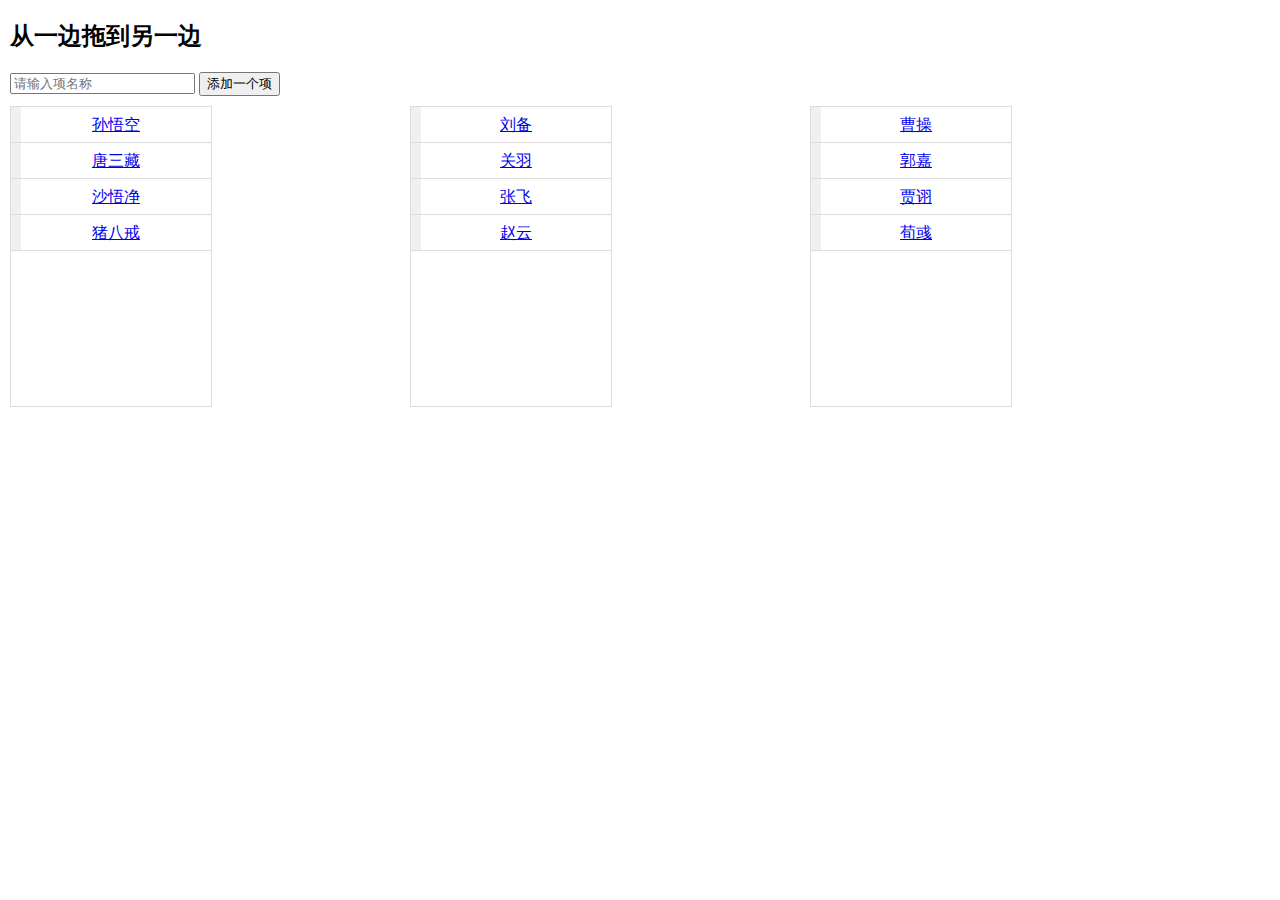
<file: draghandle.html>
<!DOCTYPE html>
<html lang="en">
<head>
    <meta charset="UTF-8">
    <title>拖动演示</title>
    <script src="js/jquery-1.7.2.min.js" type="text/javascript"></script>
    <style type="text/css">
        body,ul,li,table,td,div,dl,dd,dt,span,em {list-style:none;padding:0;margin:0}
        .draglist {width:200px}
        .draglist ul li {border:1px solid #ddd;height:35px;line-height:35px;text-align:center;margin:-1px -1px 0 -1px;background-color:#fff;width:200px}
        /*.draglist ul li:hover {border-color:#f00;position:relative;z-index:99}*/
        .draglist ul li .handle {float:left;width:10px;height:35px;background-color:#f0f0f3;cursor:move;}
        .draglist ul li .handle:hover {background-color:#e0e0e3}
        .blank-element {opacity:0.2}
        .wlist {width:auto;}
        .wlist li {float:left;width:auto;margin:2px;}
    </style>
</head>
<body>


<div style="margin:10px">
    <h2>从一边拖到另一边</h2>
    <input id="inputItemName" type="text" placeholder="请输入项名称" />
    <button onclick="AddItem_OnClick()">添加一个项</button>
    <div style="clear:both;margin-bottom:10px"></div>
    <div style="width:400px;float:left">
        <div class="draglist" style="border:1px solid #ddd;">
            <ul id="#ulDragList" class="ul-draglist" style="min-height:300px">
                <li><span class="handle"></span><a href="javascript:">孙悟空</a></li>
                <li><span class="handle"></span><a href="javascript:">唐三藏</a></li>
                <li><span class="handle"></span><a href="javascript:">沙悟净</a></li>
                <li><span class="handle"></span><a href="javascript:">猪八戒</a></li>
            </ul>
        </div>
    </div>
    <div style="width:400px;float:left">
        <div class="draglist" style="border:1px solid #ddd;">
            <ul class="ul-draglist" style="min-height:300px">
                <li><span class="handle"></span><a href="javascript:">刘备</a></li>
                <li><span class="handle"></span><a href="javascript:">关羽</a></li>
                <li><span class="handle"></span><a href="javascript:">张飞</a></li>
                <li><span class="handle"></span><a href="javascript:">赵云</a></li>
            </ul>
        </div>
    </div>
    <div style="width:400px;float:left">
        <div class="draglist" style="border:1px solid #ddd;">
            <ul class="ul-draglist" style="min-height:300px">
                <li><span class="handle"></span><a href="javascript:">曹操</a></li>
                <li><span class="handle"></span><a href="javascript:">郭嘉</a></li>
                <li><span class="handle"></span><a href="javascript:">贾诩</a></li>
                <li><span class="handle"></span><a href="javascript:">荀彧</a></li>
            </ul>
        </div>
    </div>
</div>

<div id="debug" style="color:#f00"></div>



<script type="text/javascript">

    $.fn.DragElement = function(options) {

        var dragEntity = {
            selector:"li",       //拖放元素选择器，一般默认li即可
            $dragList:null,      //拖动元素外层DIV
            $dragElement:null,   //拖动元素
            $dropElements:null,  //放下元素的DIV集合
            direction:"vertical",      //元素排列方向 [vertical:只判断垂直, horizontal:只判断水平, all:都判断, vertical-cross:垂直，从一个到另一个]
            startX:0,            //鼠标点击初始X值
            startY:0,            //鼠标点击初始Y值
            offsetX:0,           //鼠标坐标与元素的偏移
            offsetY:0,           //鼠标坐标与元素的偏移
            isActive:false,      //是否拖放进行中
            $blankElement:false,  //元素的占位副本
           // isMoveFirst:false,        //是否移动到首项标识
            oldX:0,              //上一次移动的X
            oldY:0,              //上一次移动的Y  根据拖动的方向(上下左右)，给出合适的移动方法
            handle:''            //手柄选择器，默认为空
        };

        dragEntity.$dragList = $(this);

        dragEntity = $.extend(dragEntity, options);

        /*
         * 方法名称：isRECTIntersect
         * 实现功能：判断两个矩形是否相交
         * 参数说明：
         *          rect1:要比较的第一组 RECT ,  格式：
         *          {
         *             x1,  //第一点坐标X
         *             y2,  //第一点坐标Y
         *             x2,  //第二点坐标X
         *             x2,  //第二点坐标Y
         *          };
         *
         *          * 约定，x2 > x1 且 y2 > y1
         *
         *          rect2:要比较的第二组 RECT , 格式与 rect1 相同;
         *          direction: [vertical:只判断垂直，元素每行一个的情况, horizontal:只判断水平, all：都判断]
         *
         *
         *
         *
         */
        function isRECTIntersect(rect1,rect2,direction){
            if ("vertical" == direction){
                //垂直
                var height1 = rect1.y2-rect1.y1; //drop 对象高度
                var height2 = rect2.y2-rect2.y1; //drag 对象高度
                //判断是否相交 (仅判断Y部分)
                if (height1 > height2){
                    //drop 高度大于 drag
                    if (rect1.y1 <= rect2.y1 && rect1.y2 >= rect2.y2){
                        return true;
                    }
                }else if (height1 < height2){
                    //drop 高度小于 drag
                    if (rect1.y1 >= rect2.y1 && rect1.y2 <= rect2.y2){
                        return true;
                    }
                }else if ((rect1.y1 >= rect2.y1 && rect1.y1 <= rect2.y2) ||
                        (rect1.y2 >= rect2.y1 && rect1.y2 <= rect2.y2)
                ){
                    //高度相等情况判断
                    return true;
                }
            }else if ("horizontal" == direction){
                //水平
                var width1 = rect1.x2-rect1.x1; //drop 对象宽度
                var width2 = rect2.x2-rect2.x1; //drag 对象宽度
                //判断是否相交 (仅判断X部分)
                if (width1 > width2){
                    //drop 高度大于 drag
                    if (rect1.x1 <= rect2.x1 && rect1.x2 >= rect2.x2){
                        return true;
                    }
                }else if (width1 < width2){
                    //drop 高度小于 drag
                    if (rect1.x1 >= rect2.x1 && rect1.x2 <= rect2.x2){
                        return true;
                    }
                }else if ((rect1.x1 >= rect2.x1 && rect1.x1 <= rect2.x2) ||
                        (rect1.x2 >= rect2.x1 && rect1.x2 <= rect2.x2)
                ){
                    //宽度相等情况判断
                    return true;
                }
            }else{
                return isRECTIntersect(rect1,rect2,"vertical") && isRECTIntersect(rect1,rect2,"horizontal");
            }
            return false;
        }



        dragEntity.$dragList.on("mousedown",dragEntity.selector + " " + dragEntity.handle, function(e){

            if ("" != dragEntity.handle){
                dragEntity.$dragElement = $(this).parent();  //当前欲拖动的元素
            }else{
                dragEntity.$dragElement = $(this);  //当前欲拖动的元素
            }

            dragEntity.$dropElements = dragEntity.$dragList.find(dragEntity.selector);  //当前组所有能拖动的元素

            //复制占位副本
            dragEntity.$blankElement = dragEntity.$dragElement.clone();
            dragEntity.$blankElement.addClass("blank-element");
            //dragEntity.$blankElement.css({"visibility":"hidden"});
            dragEntity.$dragElement.after(dragEntity.$blankElement);

            var offset = dragEntity.$dragElement.offset();
            dragEntity.offsetX = offset.left;//dragEntity.$dragElement.css("transform");//// - offset.left; //获取元素与鼠标坐标的相对位置
            dragEntity.offsetY = offset.top;//dragEntity.$dragElement.css("transform");//// - offset.left; //获取元素与鼠标坐标的相对位置

            dragEntity.startX = e.pageX - dragEntity.offsetX; //获取元素与鼠标坐标的相对位置
            dragEntity.startY = e.pageY - dragEntity.offsetY;
            dragEntity.isActive = true;
            //console.log("dragEntity.offsetX:" + dragEntity.offsetX + "; dragEntity.offsetY:" + dragEntity.offsetY + "; e.pageX:" + e.pageX + "; e.pageY:" + e.pageY);
            dragEntity.$dragElement.css("position","absolute");




            event.preventDefault();
        });

        $(document).on("mousemove",function(e){

            //var debugStr = "";

            if (dragEntity.isActive){
                var toX = e.pageX - dragEntity.startX;// + dragEntity.offsetX; //移动到鼠标坐标位置（- 相对位置偏移）
                var toY = e.pageY - dragEntity.startY;// + dragEntity.offsetY;

                dragEntity.$dragElement.css({"left":toX + "px","top":toY + "px"});

                //获取移动对象的 RECT (x1,y1,x2,y2)
                var offset = dragEntity.$dragElement.offset();
                var RECT = {
                    x1:offset.left,
                    y1:offset.top,
                    x2:offset.left + dragEntity.$dragElement.width(),
                    y2:offset.top + dragEntity.$dragElement.height()
                }

                //debugStr += "当前拖动："  + Math.ceil(RECT.y1) + "," + Math.ceil(RECT.y2);

                var $currentDropElement = null;
                var minTop = 9999;//最小top
                var moveVDirection = "down";
                var moveHDirection = "right";


                moveVDirection = (e.pageY >= dragEntity.oldY)?"down":"up";
                moveHDirection = (e.pageX >= dragEntity.oldX)?"right":"left";

                dragEntity.oldX = e.pageX;
                dragEntity.oldY = e.pageY;

                //循环判断是否相交
                dragEntity.$dropElements.each(function(i){
                    if (null == $currentDropElement){
                        var $this = $(this);
                        var dropOffset = $this.offset();
                        //获取drop对象的 RECT (x1,y1,x2,y2)
                        var dropRECT = {
                            x1:dropOffset.left,
                            y1:dropOffset.top,
                            x2:dropOffset.left + $this.width(),
                            y2:dropOffset.top + $this.height()
                        };

                        //debugStr += "<br />" + $this.text() + "："  + Math.ceil(dropRECT.y1) + "," + Math.ceil(dropRECT.y2);
                        if (minTop > dropRECT.y1){
                            minTop = dropRECT.y1;
                        }

                        if (dropRECT.x1 == RECT.x1 &&
                            dropRECT.x2 == RECT.x2 &&
                            dropRECT.y1 == RECT.y1 &&
                            dropRECT.y2 == RECT.y2){
                            //相同的 (drop 就是 drag) 不作处理
                        }else{

                            //加偏移
                            /*
                            dropRECT.y1 += parseInt($this.height() / 2);
                            dropRECT.y2 += parseInt($this.height() / 2);*/

                            if (isRECTIntersect(RECT,dropRECT,dragEntity.direction)){
                                $currentDropElement = $this;
                            }
                        }
                    }
                })

                //console.log(RECT.y2 + ";" + minTop);
                /*if (null == $currentDropElement){
                    //不与任何一项相交，则判断是否在最顶，如是，则认为是移动到首项。
                    if (RECT.y1 <= minTop){
                        dragEntity.$blankElement.parent().prepend(dragEntity.$blankElement);
                    }
                    dragEntity.isMoveFirst = true;
                }else{*/

                    //找到相交，拟移动至相应处
                if ($currentDropElement){
                    console.log(dragEntity.direction);
                    console.log(moveHDirection);

                    if ("vertical" == dragEntity.direction){
                        if ("down" == moveVDirection){
                            $currentDropElement.after(dragEntity.$blankElement);
                        }else if ("up" == moveVDirection){
                            $currentDropElement.before(dragEntity.$blankElement);
                        }
                    }else if ("horizontal" == dragEntity.direction){
                        if ("right" == moveHDirection){
                            $currentDropElement.after(dragEntity.$blankElement);
                        }else if ("left" == moveHDirection){
                            $currentDropElement.before(dragEntity.$blankElement);
                        }
                    }else if ("vertical-cross" == dragEntity.direction){
                        if ("down" == moveVDirection){
                            $currentDropElement.after(dragEntity.$blankElement);
                        }else if ("up" == moveVDirection){
                            $currentDropElement.before(dragEntity.$blankElement);
                        }
                    }else if ("all" == dragEntity.direction){
                        if ("right" == moveHDirection){
                            $currentDropElement.after(dragEntity.$blankElement);
                        }else if ("left" == moveHDirection){
                            $currentDropElement.before(dragEntity.$blankElement);
                        }
                    }

                }


                //当跨DIV时,若上面未成功判断相交，则直接移动到所在DIV
                if (null == $currentDropElement) {
                    if ("vertical-cross" == dragEntity.direction){
                        dragEntity.$dragList.each(function (i) {
                            var $this = $(this);
                            var divOffset = $this.offset();
                            var divRECT = {
                                x1: divOffset.left,
                                y1: divOffset.top,
                                x2: divOffset.left + $this.width(),
                                y2: divOffset.top + $this.height()
                            };
                            console.log(RECT);
                            console.log(divRECT);
                            console.log("-------------------");
                            if (isRECTIntersect(RECT,divRECT,dragEntity.direction)){
                                $this.append(dragEntity.$blankElement);
                            }
                        })
                    }
                }

                   // dragEntity.isMoveFirst = false;
               /* }*/



               // $("#debug").html(debugStr);

                //console.log("dragEntity.offsetX:" + dragEntity.offsetX + "; dragEntity.offsetY:" + dragEntity.offsetY + "; e.pageX:" + e.pageX + "; e.pageY:" + e.pageY + "; toX:" + toX + "; toY:" + toY + "; startX:" + dragEntity.startX + "; startY:" + dragEntity.startY);

            }
        });

        $(document).on("mouseup",function(e){
            if (dragEntity.isActive){
                dragEntity.isActive = false;
                dragEntity.$dragElement.css({"position":"static","left":"auto","top":"auto"});
                /*
                if (dragEntity.isMoveFirst){
                    //移动到首项
                    dragEntity.$blankElement.before(dragEntity.$dragElement);
                }else{
                    dragEntity.$blankElement.after(dragEntity.$dragElement);
                }*/
                dragEntity.$blankElement.after(dragEntity.$dragElement);
                dragEntity.$blankElement.remove();
            }
        });

    };

    var dragList = $(".ul-draglist");    //放下接收的 li 元素的 DIV
    var dragListOpt = {
        direction:"vertical-cross",
        handle:".handle"
    };
    $(dragList).DragElement(dragListOpt);

    var itemNumber = 0;
    function AddItem_OnClick(){
        var itemName = $("#inputItemName").val();
        if (!itemName){
            itemName = "项目列表" + itemNumber++;
        }
        $("#ulDragList").append('<li><span class="handle"></span><a href="javascript:">' + itemName + '</a></li>');
        alert(1);
    }


</script>




</body>
</html>
</file>
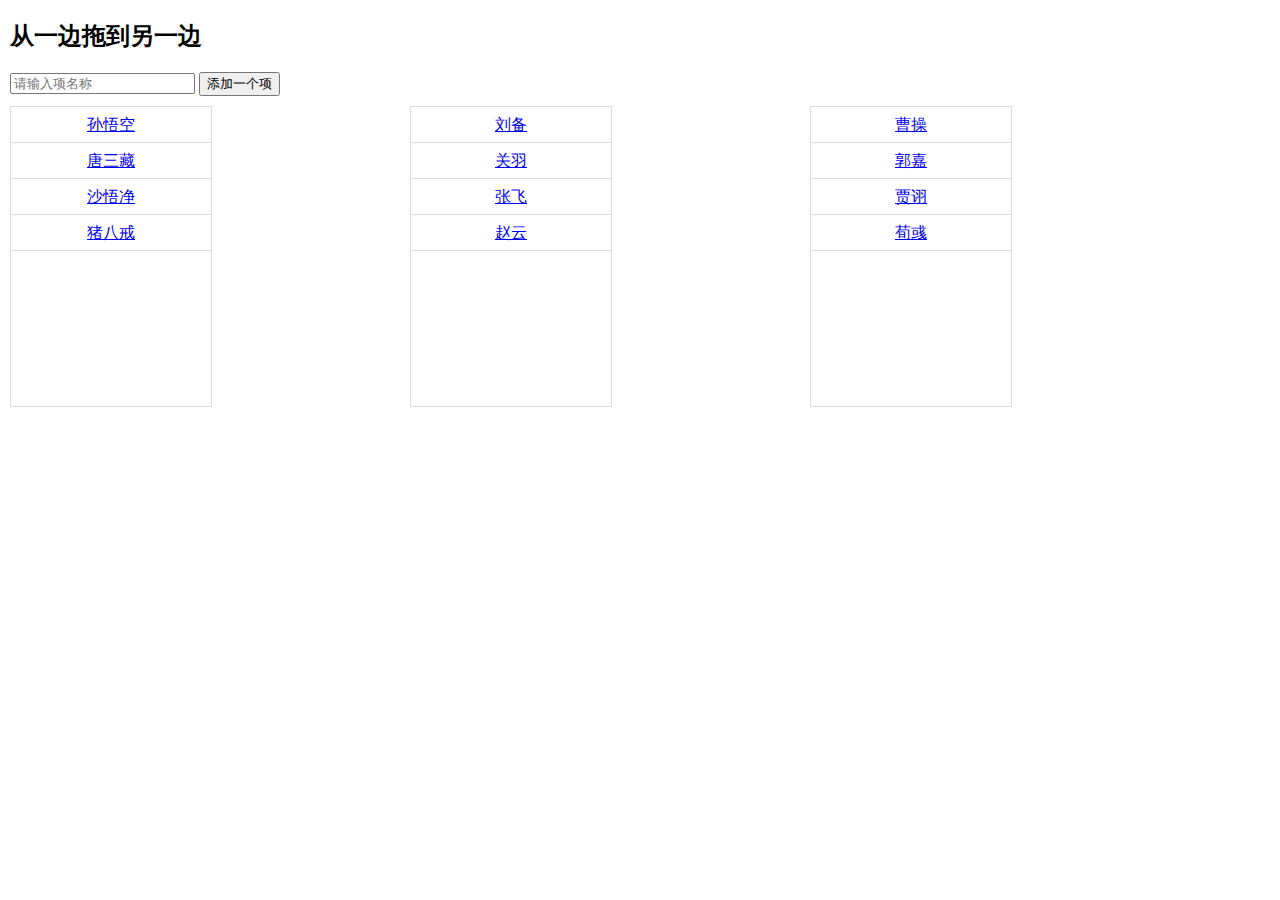
<file: dragto.html>
<!DOCTYPE html>
<html lang="en">
<head>
    <meta charset="UTF-8">
    <title>拖动演示</title>
    <script src="js/jquery-1.7.2.min.js" type="text/javascript"></script>
    <style type="text/css">
        body,ul,li,table,td,div,dl,dd,dt,span,em {list-style:none;padding:0;margin:0}
        .draglist {width:200px}
        .draglist ul li {border:1px solid #ddd;height:35px;line-height:35px;text-align:center;cursor:move;margin:-1px -1px 0 -1px;background-color:#fff;width:200px}
        .draglist ul li:hover {border-color:#f00;position:relative;z-index:99}
        .blank-element {opacity:0.2}
        .wlist {width:auto;}
        .wlist li {float:left;width:auto;margin:2px;}
    </style>
</head>
<body>


<div style="margin:10px">
    <h2>从一边拖到另一边</h2>
    <input id="inputItemName" type="text" placeholder="请输入项名称" />
    <button onclick="AddItem_OnClick()">添加一个项</button>
    <div style="clear:both;margin-bottom:10px"></div>
    <div style="width:400px;float:left">
        <div class="draglist" style="border:1px solid #ddd;">
            <ul id="#ulDragList" class="ul-draglist" style="min-height:300px">
                <li><a href="javascript:">孙悟空</a></li>
                <li><a href="javascript:">唐三藏</a></li>
                <li><a href="javascript:">沙悟净</a></li>
                <li><a href="javascript:">猪八戒</a></li>
            </ul>
        </div>
    </div>
    <div style="width:400px;float:left">
        <div class="draglist" style="border:1px solid #ddd;">
            <ul class="ul-draglist" style="min-height:300px">
                <li><a href="javascript:">刘备</a></li>
                <li><a href="javascript:">关羽</a></li>
                <li><a href="javascript:">张飞</a></li>
                <li><a href="javascript:">赵云</a></li>
            </ul>
        </div>
    </div>
    <div style="width:400px;float:left">
        <div class="draglist" style="border:1px solid #ddd;">
            <ul class="ul-draglist" style="min-height:300px">
                <li><a href="javascript:">曹操</a></li>
                <li><a href="javascript:">郭嘉</a></li>
                <li><a href="javascript:">贾诩</a></li>
                <li><a href="javascript:">荀彧</a></li>
            </ul>
        </div>
    </div>
</div>

<div id="debug" style="color:#f00"></div>



<script type="text/javascript">

    $.fn.DragElement = function(options) {

        var dragEntity = {
            selector:"li",       //拖放元素选择器，一般默认li即可
            $dragList:null,      //拖动元素外层DIV
            $dragElement:null,   //拖动元素
            $dropElements:null,  //放下元素的DIV集合
            direction:"vertical",      //元素排列方向 [vertical:只判断垂直, horizontal:只判断水平, all:都判断, vertical-cross:垂直，从一个到另一个]
            startX:0,            //鼠标点击初始X值
            startY:0,            //鼠标点击初始Y值
            offsetX:0,           //鼠标坐标与元素的偏移
            offsetY:0,           //鼠标坐标与元素的偏移
            isActive:false,      //是否拖放进行中
            $blankElement:false,  //元素的占位副本
           // isMoveFirst:false,        //是否移动到首项标识
            oldX:0,              //上一次移动的X
            oldY:0              //上一次移动的Y  根据拖动的方向(上下左右)，给出合适的移动方法
        };

        dragEntity.$dragList = $(this);

        dragEntity = $.extend(dragEntity, options);

        /*
         * 方法名称：isRECTIntersect
         * 实现功能：判断两个矩形是否相交
         * 参数说明：
         *          rect1:要比较的第一组 RECT ,  格式：
         *          {
         *             x1,  //第一点坐标X
         *             y2,  //第一点坐标Y
         *             x2,  //第二点坐标X
         *             x2,  //第二点坐标Y
         *          };
         *
         *          * 约定，x2 > x1 且 y2 > y1
         *
         *          rect2:要比较的第二组 RECT , 格式与 rect1 相同;
         *          direction: [vertical:只判断垂直，元素每行一个的情况, horizontal:只判断水平, all：都判断]
         *
         *
         *
         *
         */
        function isRECTIntersect(rect1,rect2,direction){
            if ("vertical" == direction){
                //垂直
                var height1 = rect1.y2-rect1.y1; //drop 对象高度
                var height2 = rect2.y2-rect2.y1; //drag 对象高度
                //判断是否相交 (仅判断Y部分)
                if (height1 > height2){
                    //drop 高度大于 drag
                    if (rect1.y1 <= rect2.y1 && rect1.y2 >= rect2.y2){
                        return true;
                    }
                }else if (height1 < height2){
                    //drop 高度小于 drag
                    if (rect1.y1 >= rect2.y1 && rect1.y2 <= rect2.y2){
                        return true;
                    }
                }else if ((rect1.y1 >= rect2.y1 && rect1.y1 <= rect2.y2) ||
                        (rect1.y2 >= rect2.y1 && rect1.y2 <= rect2.y2)
                ){
                    //高度相等情况判断
                    return true;
                }
            }else if ("horizontal" == direction){
                //水平
                var width1 = rect1.x2-rect1.x1; //drop 对象宽度
                var width2 = rect2.x2-rect2.x1; //drag 对象宽度
                //判断是否相交 (仅判断X部分)
                if (width1 > width2){
                    //drop 高度大于 drag
                    if (rect1.x1 <= rect2.x1 && rect1.x2 >= rect2.x2){
                        return true;
                    }
                }else if (width1 < width2){
                    //drop 高度小于 drag
                    if (rect1.x1 >= rect2.x1 && rect1.x2 <= rect2.x2){
                        return true;
                    }
                }else if ((rect1.x1 >= rect2.x1 && rect1.x1 <= rect2.x2) ||
                        (rect1.x2 >= rect2.x1 && rect1.x2 <= rect2.x2)
                ){
                    //宽度相等情况判断
                    return true;
                }
            }else{
                return isRECTIntersect(rect1,rect2,"vertical") && isRECTIntersect(rect1,rect2,"horizontal");
            }
            return false;
        }



        dragEntity.$dragList.on("mousedown", dragEntity.selector, function(e){

            dragEntity.$dragElement = $(this);  //当前欲拖动的元素
            dragEntity.$dropElements = dragEntity.$dragList.find(dragEntity.selector);  //当前组所有能拖动的元素

            //复制占位副本
            dragEntity.$blankElement = dragEntity.$dragElement.clone();
            dragEntity.$blankElement.addClass("blank-element");
            //dragEntity.$blankElement.css({"visibility":"hidden"});
            dragEntity.$dragElement.after(dragEntity.$blankElement);

            var offset = dragEntity.$dragElement.offset();
            dragEntity.offsetX = offset.left;//dragEntity.$dragElement.css("transform");//// - offset.left; //获取元素与鼠标坐标的相对位置
            dragEntity.offsetY = offset.top;//dragEntity.$dragElement.css("transform");//// - offset.left; //获取元素与鼠标坐标的相对位置

            dragEntity.startX = e.pageX - dragEntity.offsetX; //获取元素与鼠标坐标的相对位置
            dragEntity.startY = e.pageY - dragEntity.offsetY;
            dragEntity.isActive = true;
            //console.log("dragEntity.offsetX:" + dragEntity.offsetX + "; dragEntity.offsetY:" + dragEntity.offsetY + "; e.pageX:" + e.pageX + "; e.pageY:" + e.pageY);
            dragEntity.$dragElement.css("position","absolute");




            event.preventDefault();
        });

        $(document).on("mousemove",function(e){

            //var debugStr = "";

            if (dragEntity.isActive){
                var toX = e.pageX - dragEntity.startX;// + dragEntity.offsetX; //移动到鼠标坐标位置（- 相对位置偏移）
                var toY = e.pageY - dragEntity.startY;// + dragEntity.offsetY;

                dragEntity.$dragElement.css({"left":toX + "px","top":toY + "px"});

                //获取移动对象的 RECT (x1,y1,x2,y2)
                var offset = dragEntity.$dragElement.offset();
                var RECT = {
                    x1:offset.left,
                    y1:offset.top,
                    x2:offset.left + dragEntity.$dragElement.width(),
                    y2:offset.top + dragEntity.$dragElement.height()
                }

                //debugStr += "当前拖动："  + Math.ceil(RECT.y1) + "," + Math.ceil(RECT.y2);

                var $currentDropElement = null;
                var minTop = 9999;//最小top
                var moveVDirection = "down";
                var moveHDirection = "right";


                moveVDirection = (e.pageY >= dragEntity.oldY)?"down":"up";
                moveHDirection = (e.pageX >= dragEntity.oldX)?"right":"left";

                dragEntity.oldX = e.pageX;
                dragEntity.oldY = e.pageY;

                //循环判断是否相交
                dragEntity.$dropElements.each(function(i){
                    if (null == $currentDropElement){
                        var $this = $(this);
                        var dropOffset = $this.offset();
                        //获取drop对象的 RECT (x1,y1,x2,y2)
                        var dropRECT = {
                            x1:dropOffset.left,
                            y1:dropOffset.top,
                            x2:dropOffset.left + $this.width(),
                            y2:dropOffset.top + $this.height()
                        };

                        //debugStr += "<br />" + $this.text() + "："  + Math.ceil(dropRECT.y1) + "," + Math.ceil(dropRECT.y2);
                        if (minTop > dropRECT.y1){
                            minTop = dropRECT.y1;
                        }

                        if (dropRECT.x1 == RECT.x1 &&
                            dropRECT.x2 == RECT.x2 &&
                            dropRECT.y1 == RECT.y1 &&
                            dropRECT.y2 == RECT.y2){
                            //相同的 (drop 就是 drag) 不作处理
                        }else{

                            //加偏移
                            /*
                            dropRECT.y1 += parseInt($this.height() / 2);
                            dropRECT.y2 += parseInt($this.height() / 2);*/

                            if (isRECTIntersect(RECT,dropRECT,dragEntity.direction)){
                                $currentDropElement = $this;
                            }
                        }
                    }
                })

                //console.log(RECT.y2 + ";" + minTop);
                /*if (null == $currentDropElement){
                    //不与任何一项相交，则判断是否在最顶，如是，则认为是移动到首项。
                    if (RECT.y1 <= minTop){
                        dragEntity.$blankElement.parent().prepend(dragEntity.$blankElement);
                    }
                    dragEntity.isMoveFirst = true;
                }else{*/

                    //找到相交，拟移动至相应处
                if ($currentDropElement){
                    console.log(dragEntity.direction);
                    console.log(moveHDirection);

                    if ("vertical" == dragEntity.direction){
                        if ("down" == moveVDirection){
                            $currentDropElement.after(dragEntity.$blankElement);
                        }else if ("up" == moveVDirection){
                            $currentDropElement.before(dragEntity.$blankElement);
                        }
                    }else if ("horizontal" == dragEntity.direction){
                        if ("right" == moveHDirection){
                            $currentDropElement.after(dragEntity.$blankElement);
                        }else if ("left" == moveHDirection){
                            $currentDropElement.before(dragEntity.$blankElement);
                        }
                    }else if ("vertical-cross" == dragEntity.direction){
                        if ("down" == moveVDirection){
                            $currentDropElement.after(dragEntity.$blankElement);
                        }else if ("up" == moveVDirection){
                            $currentDropElement.before(dragEntity.$blankElement);
                        }
                    }else if ("all" == dragEntity.direction){
                        if ("right" == moveHDirection){
                            $currentDropElement.after(dragEntity.$blankElement);
                        }else if ("left" == moveHDirection){
                            $currentDropElement.before(dragEntity.$blankElement);
                        }
                    }

                }


                //当跨DIV时,若上面未成功判断相交，则直接移动到所在DIV
                if (null == $currentDropElement) {
                    if ("vertical-cross" == dragEntity.direction){
                        dragEntity.$dragList.each(function (i) {
                            var $this = $(this);
                            var divOffset = $this.offset();
                            var divRECT = {
                                x1: divOffset.left,
                                y1: divOffset.top,
                                x2: divOffset.left + $this.width(),
                                y2: divOffset.top + $this.height()
                            };
                            console.log(RECT);
                            console.log(divRECT);
                            console.log("-------------------");
                            if (isRECTIntersect(RECT,divRECT,dragEntity.direction)){
                                $this.append(dragEntity.$blankElement);
                            }
                        })
                    }
                }

                   // dragEntity.isMoveFirst = false;
               /* }*/



               // $("#debug").html(debugStr);

                //console.log("dragEntity.offsetX:" + dragEntity.offsetX + "; dragEntity.offsetY:" + dragEntity.offsetY + "; e.pageX:" + e.pageX + "; e.pageY:" + e.pageY + "; toX:" + toX + "; toY:" + toY + "; startX:" + dragEntity.startX + "; startY:" + dragEntity.startY);

            }
        });

        $(document).on("mouseup",function(e){
            if (dragEntity.isActive){
                dragEntity.isActive = false;
                dragEntity.$dragElement.css({"position":"static","left":"auto","top":"auto"});
                /*
                if (dragEntity.isMoveFirst){
                    //移动到首项
                    dragEntity.$blankElement.before(dragEntity.$dragElement);
                }else{
                    dragEntity.$blankElement.after(dragEntity.$dragElement);
                }*/
                dragEntity.$blankElement.after(dragEntity.$dragElement);
                dragEntity.$blankElement.remove();
            }
        });

    };

    var dragList = $(".ul-draglist");    //放下接收的 li 元素的 DIV
    var dragListOpt = {
        direction:"vertical-cross"
    };
    $(dragList).DragElement(dragListOpt);

    var itemNumber = 0;
    function AddItem_OnClick(){
        var itemName = $("#inputItemName").val();
        if (!itemName){
            itemName = "项目列表" + itemNumber++;
        }
        $("#ulDragList").append('<li><a href="javascript:">' + itemName + '</a></li>');
        alert(1);
    }


</script>




</body>
</html>
</file>
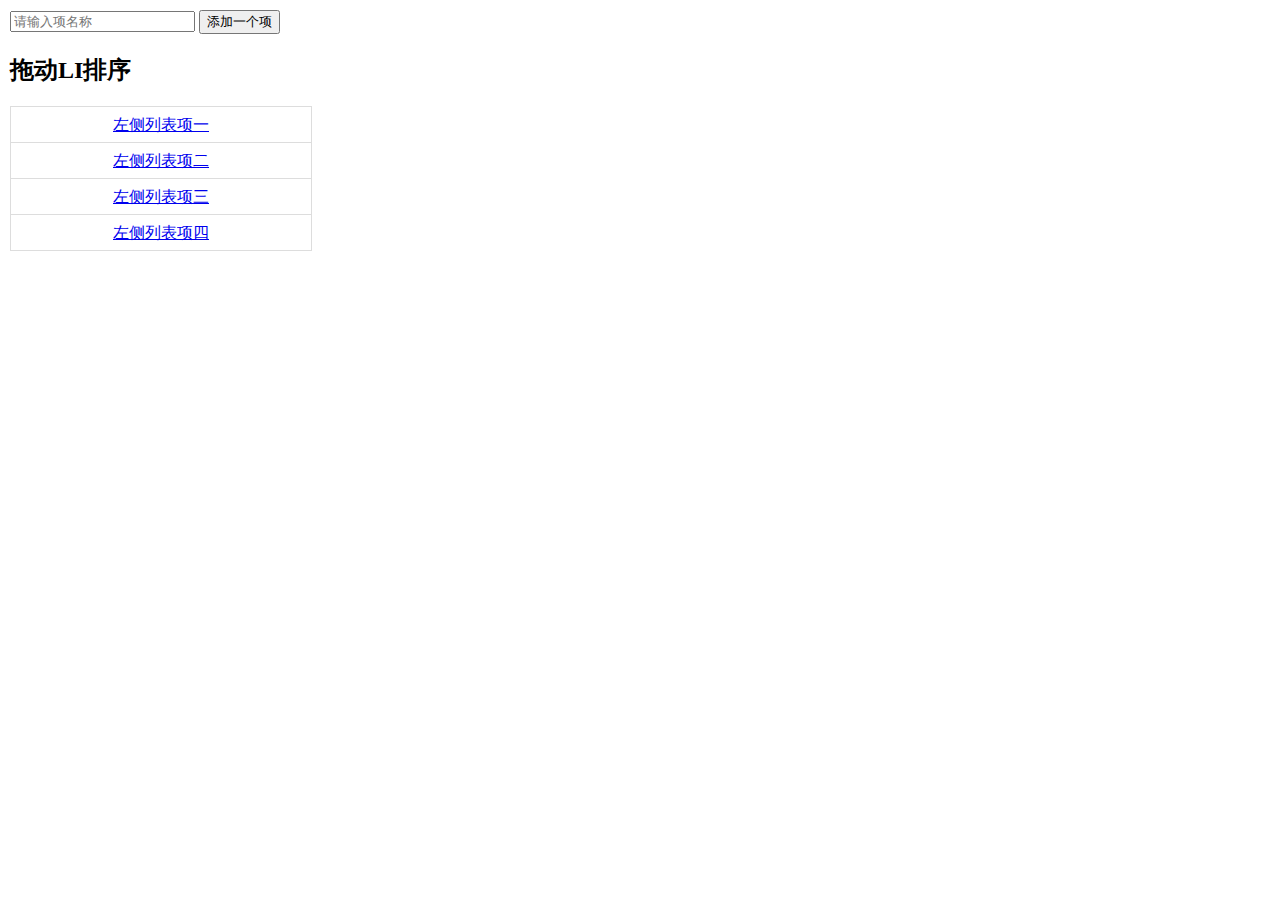
<file: dragv2.0.html>
<!DOCTYPE html>
<html lang="en">
<head>
    <meta charset="UTF-8">
    <title>拖动演示</title>
    <script src="js/jquery-1.7.2.min.js" type="text/javascript"></script>
    <style type="text/css">
        body,ul,li,table,td,div,dl,dd,dt,span,em {list-style:none;padding:0;margin:0}
        .draglist {width:300px}
        .draglist ul li {border:1px solid #ddd;height:35px;line-height:35px;text-align:center;cursor:move;margin-bottom:-1px;background-color:#fff;width:300px}
        .draglist ul li:hover {border-color:#f00;position:relative;z-index:99}
        .blank-element {opacity:0.2}
    </style>
</head>
<body>


<div style="margin:10px">
    <input id="inputItemName" type="text" placeholder="请输入项名称" />
    <button onclick="AddItem_OnClick()">添加一个项</button>
    <div class="draglist">
        <h2>拖动LI排序</h2>
        <ul id="ulDragList" class="ul-draglist">
            <li><a href="javascript:">左侧列表项一</a></li>
            <li><a href="javascript:">左侧列表项二</a></li>
            <li><a href="javascript:">左侧列表项三</a></li>
            <li><a href="javascript:">左侧列表项四</a></li>
        </ul>
    </div>
</div>


<script type="text/javascript">

    $.fn.DragElement = function(options) {

        var dragEntity = {
            selector:"li",       //拖放元素选择器，一般默认li即可
            $dragList:null,      //拖动元素外层DIV
            $dragElement:null,   //拖动元素
            $dropElements:null,  //放下元素的DIV集合
            direction:"vertical",      //元素排列方向 [vertical:垂直, 其它值:水平]
            startX:0,            //鼠标点击初始X值
            startY:0,            //鼠标点击初始Y值
            offsetX:0,           //鼠标坐标与元素的偏移
            offsetY:0,           //鼠标坐标与元素的偏移
            isActive:false,      //是否拖放进行中
            $blankElement:false,  //元素的占位副本
            isMoveFirst:false        //是否移动到首项标识
        }

        dragEntity = $.extend(dragEntity, options);

        dragEntity.$dragList.on("mousedown", dragEntity.selector, function(e){

            dragEntity.$dragElement = $(this);  //当前欲拖动的元素
            dragEntity.$dropElements = dragEntity.$dragList.find(dragEntity.selector);  //当前组所有能拖动的元素

            //复制占位副本
            dragEntity.$blankElement = dragEntity.$dragElement.clone();
            dragEntity.$blankElement.addClass("blank-element");
            //dragEntity.$blankElement.css({"visibility":"hidden"});
            dragEntity.$dragElement.after(dragEntity.$blankElement);

            var offset = dragEntity.$dragElement.offset();
            dragEntity.offsetX = offset.left;//dragEntity.$dragElement.css("transform");//// - offset.left; //获取元素与鼠标坐标的相对位置
            dragEntity.offsetY = offset.top;//dragEntity.$dragElement.css("transform");//// - offset.left; //获取元素与鼠标坐标的相对位置

            dragEntity.startX = e.pageX - dragEntity.offsetX; //获取元素与鼠标坐标的相对位置
            dragEntity.startY = e.pageY - dragEntity.offsetY;
            dragEntity.isActive = true;
            //console.log("dragEntity.offsetX:" + dragEntity.offsetX + "; dragEntity.offsetY:" + dragEntity.offsetY + "; e.pageX:" + e.pageX + "; e.pageY:" + e.pageY);
            dragEntity.$dragElement.css("position","absolute");




            event.preventDefault();
        });

        $(document).on("mousemove",function(e){
            if (dragEntity.isActive){
                var toX = e.pageX - dragEntity.startX;// + dragEntity.offsetX; //移动到鼠标坐标位置（- 相对位置偏移）
                var toY = e.pageY - dragEntity.startY;// + dragEntity.offsetY;

                dragEntity.$dragElement.css({"left":toX + "px","top":toY + "px"});

                //获取移动对象的 RECT (x1,y1,x2,y2)
                var offset = dragEntity.$dragElement.offset();
                var RECT = {
                    x1:offset.left,
                    y1:offset.top,
                    x2:offset.left + dragEntity.$dragElement.width(),
                    y2:offset.top + dragEntity.$dragElement.height()
                }

                var $currentDropElement = null;
                var minTop = 9999;//最小top

                //循环判断是否相交
                if ("vertical" == dragEntity.direction){
                    //垂直
                    dragEntity.$dropElements.each(function(i){
                        if (null == $currentDropElement){
                            var $this = $(this);
                            var dropOffset = $this.offset();
                            //获取drop对象的 RECT (x1,y1,x2,y2)
                            var dropRECT = {
                                x1:dropOffset.left,
                                y1:dropOffset.top,
                                x2:dropOffset.left + $this.width(),
                                y2:dropOffset.top + $this.height()
                            }
                            if (minTop > dropRECT.y1){
                                minTop = dropRECT.y1;
                            }

                            if (dropRECT.x1 == RECT.x1 &&
                                dropRECT.x2 == RECT.x2 &&
                                dropRECT.y1 == RECT.y1 &&
                                dropRECT.y2 == RECT.y2){
                                //相同的 (drop 就是 drag) 不作处理
                            }else{
                                var dropHeight = $this.height(); //drop 对象高度
                                var dragHeight = $this.height(); //drag 对象高度
                                //判断是否相交 (仅判断Y部分)
                                if (dropHeight > dragHeight){
                                    //drop 高度大于 drag
                                    if (dropRECT.y1 <= RECT.y1 && dropRECT.y2 >= RECT.y2){
                                        $currentDropElement = $this;
                                        //console.log(1 + ";" + i);
                                    }
                                }else if (dropHeight < dragHeight){
                                    //drop 高度小于 drag
                                    if (dropRECT.y1 >= RECT.y1 && dropRECT.y2 <= RECT.y2){
                                        $currentDropElement = $this;
                                        //console.log(2 + ";" + i);
                                    }
                                }else if ((dropRECT.y1 >= RECT.y1 && dropRECT.y1 <= RECT.y2) ||
                                        (dropRECT.y2 >= RECT.y1 && dropRECT.y2 <= RECT.y2)
                                ){
                                    //如果
                                    $currentDropElement = $this;
                                    //console.log("dropRECT.y1:" + dropRECT.y1 + "; dropRECT.y2:" + dropRECT.y2 + "; RECT.y1:" + RECT.y1 + "; RECT.y2:" + RECT.y2);
                                    //console.log(3 + ";" + i);
                                }else if ((dropRECT.y1 >= RECT.y1 && dropRECT.y1 <= RECT.y2) ||
                                        (dropRECT.y2 >= RECT.y1 && dropRECT.y2 <= RECT.y2)
                                ){
                                    //高度相等情况判断
                                    $currentDropElement = $this;
                                    //console.log("dropRECT.y1:" + dropRECT.y1 + "; dropRECT.y2:" + dropRECT.y2 + "; RECT.y1:" + RECT.y1 + "; RECT.y2:" + RECT.y2);
                                    //console.log(3 + ";" + i);
                                }
                            }
                        }
                    })
                }

                console.log(RECT.y2 + ";" + minTop);
                if (null == $currentDropElement){
                    //不与任何一项相交，则判断是否在最顶，如是，则认为是移动到首项。
                    if (RECT.y1 <= minTop){
                        dragEntity.$blankElement.parent().prepend(dragEntity.$blankElement);
                    }
                    dragEntity.isMoveFirst = true;
                }else{
                    //找到相交，拟移动至相应处
                    $currentDropElement.after(dragEntity.$blankElement);
                    dragEntity.isMoveFirst = false;
                }





                //console.log("dragEntity.offsetX:" + dragEntity.offsetX + "; dragEntity.offsetY:" + dragEntity.offsetY + "; e.pageX:" + e.pageX + "; e.pageY:" + e.pageY + "; toX:" + toX + "; toY:" + toY + "; startX:" + dragEntity.startX + "; startY:" + dragEntity.startY);

            }
        });

        $(document).on("mouseup",function(e){
            if (dragEntity.isActive){
                dragEntity.isActive = false;
                dragEntity.$dragElement.css({"position":"static","left":"auto","top":"auto"});
                if (dragEntity.isMoveFirst){
                    //移动到首项
                    dragEntity.$blankElement.before(dragEntity.$dragElement);
                }else{
                    dragEntity.$blankElement.after(dragEntity.$dragElement);
                }
                dragEntity.$blankElement.remove();
            }
        });

    };

    var dragList = $(".ul-draglist");    //放下接收的 li 元素的 DIV
    var dragListOpt = {
        $dragList:dragList
    }
    $(this).DragElement(dragListOpt);

    var itemNumber = 0;
    function AddItem_OnClick(){
        var itemName = $("#inputItemName").val();
        if (!itemName){
            itemName = "项目列表" + itemNumber++;
        }
        $("#ulDragList").append('<li><a href="javascript:">' + itemName + '</a></li>');
    }


</script>




</body>
</html>
</file>
<file: css/style.css>
/* 中文 utf-8 */
/* 颜色定义 */
/* 基本定义 */
.relative {
  position: relative;
}
.absolute {
  position: absolute;
}
/* 基本函数 */
body {
  margin: 0;
  padding: 0;
}
.bugInfoDrag {
  height: 50px;
  width: 50px;
  background: #f0f0f0;
  cursor: move;
  position: absolute;
}
.bugInfoDrag:before {
  content: "";
  position: relative;
  display: block;
  border-radius: 100%;
  -moz-border-radius: 100%;
  -webkit-border-radius: 100%;
  background-color: #10ca00;
  left: -10px;
  top: -10px;
  width: 10px;
  height: 10px;
  animation: keyBidHover 1.2s linear infinite;
}
.delay2:before {
  animation-delay: 0.6s;
}
@keyframes keyBidHover {
  0% {
    left: -10px;
    top: -10px;
  }
  25% {
    left: 50px;
    top: -10px;
  }
  50% {
    left: 50px;
    top: 50px;
  }
  75% {
    left: -10px;
    top: 50px;
  }
}
#header {
  color: #6c94be;
}
/* 圆圆元素 */
.circleSprite {
  background-color: #f0f0f3;
  border-radius: 100%;
  -moz-border-radius: 100%;
  -webkit-border-radius: 100%;
  position: absolute;
  width: 50px;
  height: 50px;
}
.circleSprite:before,
.circleSprite:after {
  content: "";
  display: block;
  border-radius: 100%;
  -moz-border-radius: 100%;
  -webkit-border-radius: 100%;
  background-color: #f00;
  width: 10px;
  height: 10px;
  transform-origin: 25px 25px;
  animation: keyCircleSprite 1s infinite linear;
  position: absolute;
}
.circleSprite:after {
  animation-delay: 0.5s;
}
@keyframes keyCircleSprite {
  0% {
    transform: rotate(0deg);
  }
  100% {
    transform: rotate(359deg);
  }
}
/* 自动匹配背景色 */
.textPanel {
  background-color: black;
  color: #f0f0f0;
}
/* 边框盒子 */
.borderBox {
  border: 1px solid #00f;
  border-width: 8px 16px 24px 4px;
  width: 100px;
  height: 100px;
}
/* 颜色盒子 */
.colorSprite {
  background-color: #71abea;
  width: 30px;
  height: 30px;
  border-radius: 100%;
  -moz-border-radius: 100%;
  -webkit-border-radius: 100%;
}
.blackText {
  color: #0f0;
  font-weight: bold;
  font-size: 14px;
}
.divFrame {
  background-color: #f00;
}
.fadeInRight {
  -webkit-animation: fadeInRight .5s;
  animation: fadeInRight .5s;
}
@keyframes fadeInRight {
  0% {
    opacity: 0;
    -webkit-transform: translateX(140px);
    -ms-transform: translateX(140px);
    transform: translateX(140px);
  }
  100% {
    opacity: 1;
    -webkit-transform: translateX(0);
    -ms-transform: translateX(0);
    transform: translateX(0);
  }
}
/* 翻转的方块 */
.cute {
  width: 50px;
  height: 50px;
  background-color: #71abea;
  animation: keyCute 1s infinite linear;
  /*animation-origin:100px 100pxmargin-left:200px;margin-top:100px*/
}
@keyframes keyCute {
  0% {
    transform: rotateZ(0deg);
  }
  100% {
    transform: rotateZ(360deg);
  }
}
/* 左右拖动的方块 */
.nav-list {
  overflow: hidden;
  height: 50px;
}
.nav-list ul {
  width: 800px;
  padding: 0;
  margin: 0;
}
.nav-list li {
  width: 100px;
  height: 50px;
  float: left;
  padding: 0;
  margin: 0;
  list-style: none;
}
.nav-list li:nth-child(0) {
  background-color: #ff0000;
}
.nav-list li:nth-child(1) {
  background-color: #ff00f0;
}
.nav-list li:nth-child(2) {
  background-color: #f0c0f0;
}
.nav-list li:nth-child(3) {
  background-color: #0cc0f0;
}
.nav-list li:nth-child(4) {
  background-color: #0c30f6;
}
.nav-list li:nth-child(5) {
  background-color: #3c0006;
}
.nav-list li:nth-child(5) {
  background-color: #24f082;
}
.nav-list li:nth-child(6) {
  background-color: #9982f0;
}
.nav-list li:nth-child(7) {
  background-color: #aac580;
}
.blank-element {
  opacity: 0.5;
}
</file>
